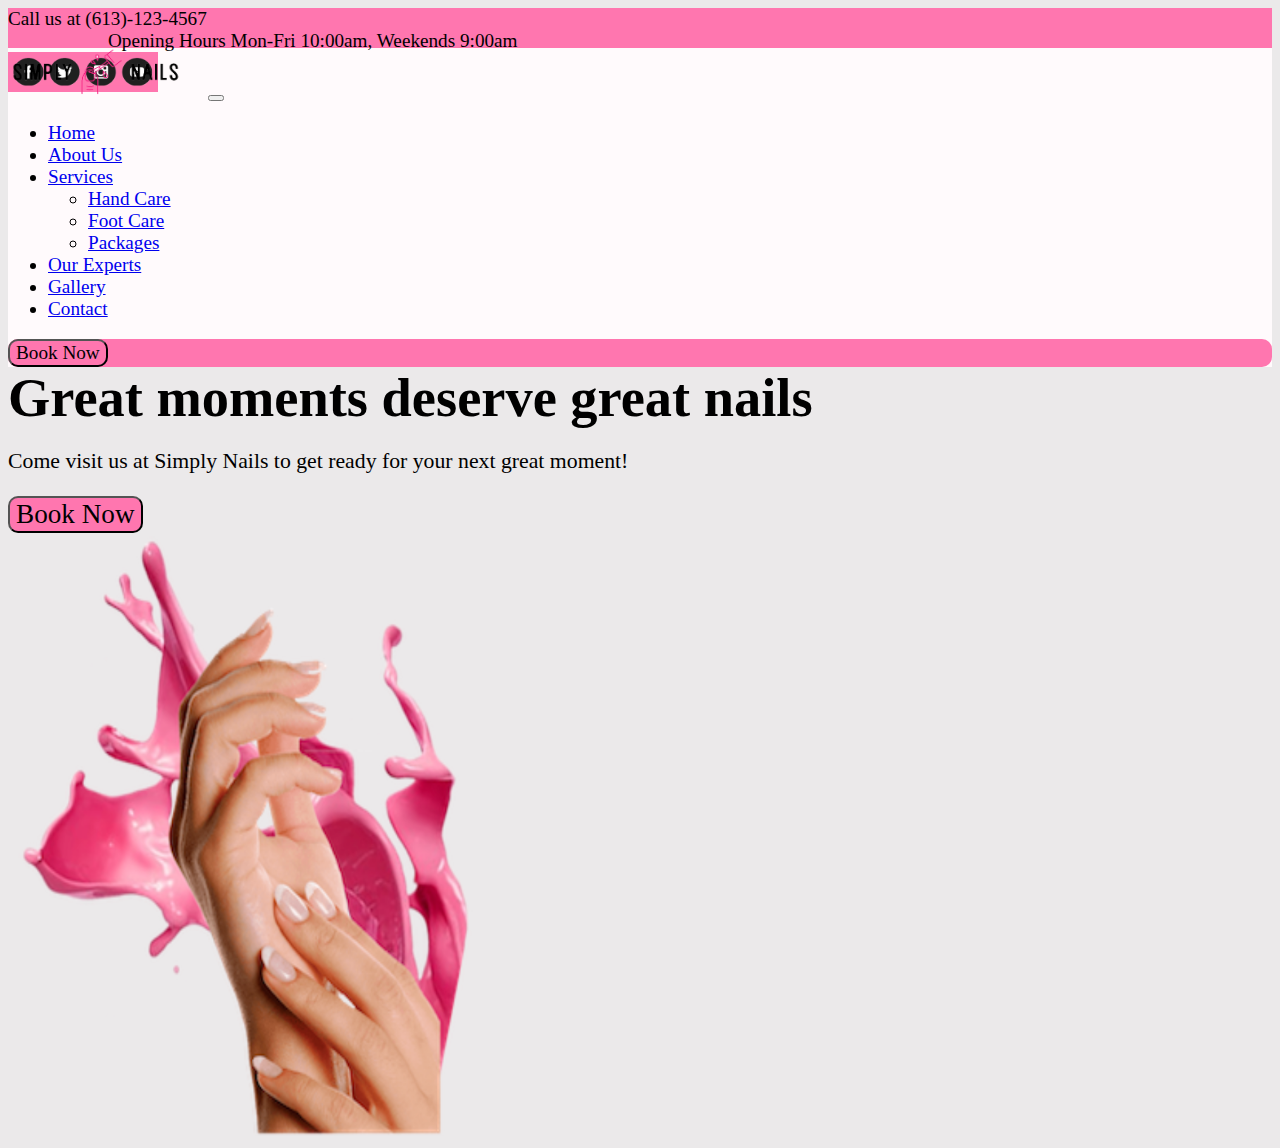
<file: index.html>
<!doctype html>
<html lang="en">

    <head>
        <meta charset="utf-8">
        <meta name="viewport" content="width=device-width, initial-scale=1">
        <title>Simply Nails</title>
        
        <!--Link to bootstrap css stylesheet-->
        <link href="https://cdn.jsdelivr.net/npm/bootstrap@5.3.0/dist/css/bootstrap.min.css" rel="stylesheet" integrity="sha384-9ndCyUaIbzAi2FUVXJi0CjmCapSmO7SnpJef0486qhLnuZ2cdeRhO02iuK6FUUVM" crossorigin="anonymous">
        
        <!--Link to my external css stylesheet below-->
        <link rel="stylesheet" href="css/mainstyles.css">
    </head>


    <body>
        <!--HEADER-->
        <div class="container-fluid text-center" id="header">
          <div class="row align-items-start">
            <div class="col align-self-center text-start" id="phone">
              Call us at (613)-123-4567
            </div>
            <div class="col-md-auto align-self-center" id="headerhours">
               Opening Hours Mon-Fri 10:00am, Weekends 9:00am
            </div>
            <div class="col align-self-right text-end" id="socials">
              <img src="images/social-bar-edit.png" class="rounded" id="socialimg" alt="Simply Nails social bar">
           </div>
          </div>
        </div>

        <!--NAVBAR-->
        <nav class="navbar navbar-expand-md" id="navbarhome">
          <div class="container-fluid" id="navigation">
            <img src="images/logo-edit.png" class="rounded" id="logoimg" alt="Simply Nails logo">
            <button class="navbar-toggler" type="button" data-bs-toggle="collapse" data-bs-target="#navbarNavDropdown" aria-controls="navbarNavDropdown" aria-expanded="false" aria-label="Toggle navigation">
              <span class="navbar-toggler-icon"></span>
            </button>
            <div class="collapse navbar-collapse" id="navbarNavDropdown">
              <ul class="navbar-nav w-100 nav-underline">
                <li class="nav-item">
                  <a class="nav-link active" aria-current="page" href="index.html">Home</a>
                </li>
                <li class="nav-item">
                  <a class="nav-link" href="aboutus.html">About Us</a>
                </li>
                <li class="nav-item dropdown mr-auto">
                  <a class="nav-link dropdown-toggle" href="#" role="button" data-bs-toggle="dropdown" aria-expanded="false">
                    Services
                  </a>
                  <ul class="dropdown-menu">
                    <li><a class="dropdown-item" href="handcare.html">Hand Care</a></li>
                    <li><a class="dropdown-item" href="footcare.html">Foot Care</a></li>
                    <li><a class="dropdown-item" href="packages.html">Packages</a></li>
                  </ul>
                </li>
                <li class="nav-item">
                  <a class="nav-link" href="experts.html">Our Experts</a>
                </li>
                <li class="nav-item">
                  <a class="nav-link" href="gallery.html">Gallery</a>
                </li>
                <li class="nav-item">
                  <a class="nav-link" href="contact.html">Contact</a>
                </li>
              </ul>
            </div>
            <div class="text-right" id="navbookbtn">
              <button type="button" class="btn" id="navbookbtn" onclick = "bookNow();">Book Now</button>
            </div>
          </div>
        </nav>

        <!--Main elements of homepage-->
        <div class="container text-right" id="homepage">
          <div class="row align-items-start">
            <div class="col align-self-center" id="slogan">
              Great moments deserve great nails
              <div class="underslogan">
                Come visit us at Simply Nails to get ready for your next great moment!
              </div>
              <div>
                <button type="button" class="btn" id="homepgbook" onclick="bookNow()">Book Now</button>
              </div>
            </div>
            <div class="col align-self-center">
              <img src="images/homepage-hands-bkg.png" class="rounded float-end" id="homeimg" alt="Nail tech and client">
            </div>
          </div>
        </div>

        
        <!--Link to bootstrap jss (stays at bottom of body)-->
        <script src="https://cdn.jsdelivr.net/npm/bootstrap@5.3.0/dist/js/bootstrap.bundle.min.js" integrity="sha384-geWF76RCwLtnZ8qwWowPQNguL3RmwHVBC9FhGdlKrxdiJJigb/j/68SIy3Te4Bkz" crossorigin="anonymous"></script>
        
        <!--Link to my javascript file-->
        <script src="script.js"></script>
      </body>

</html>
</file>
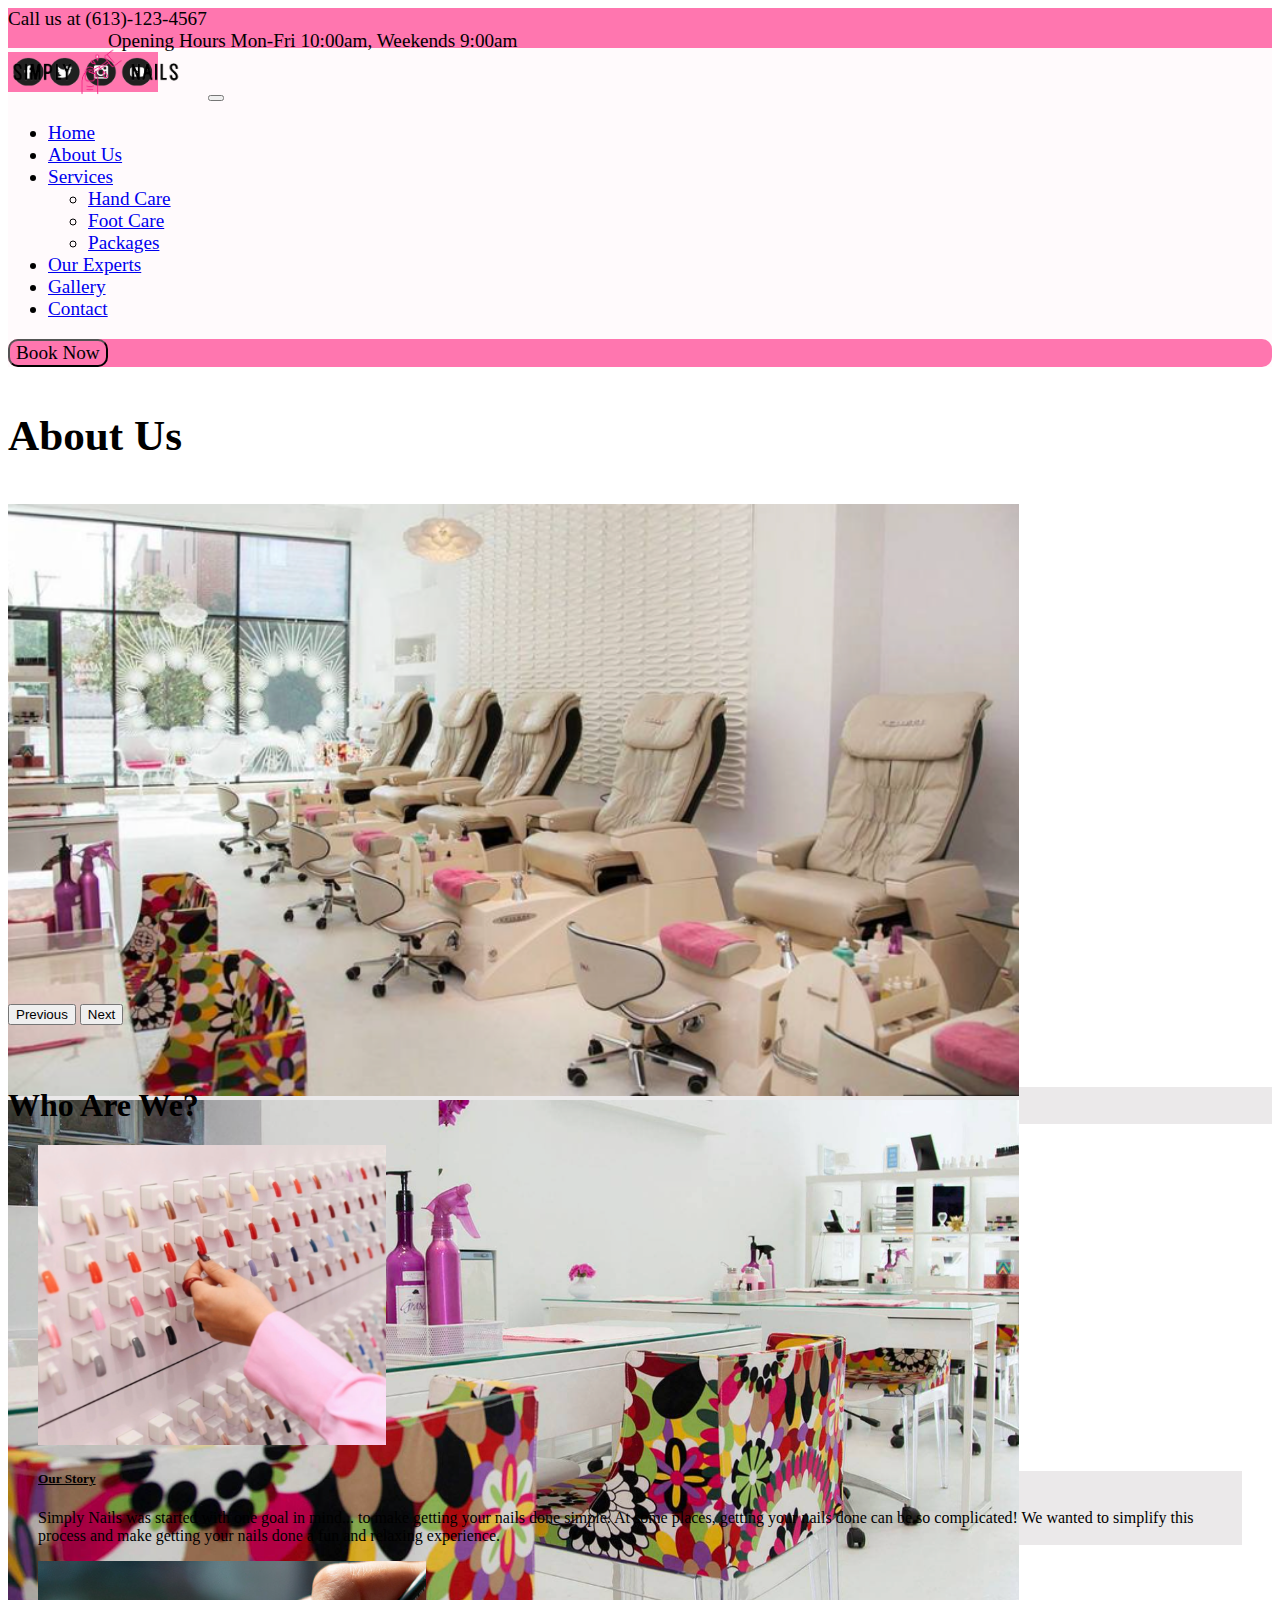
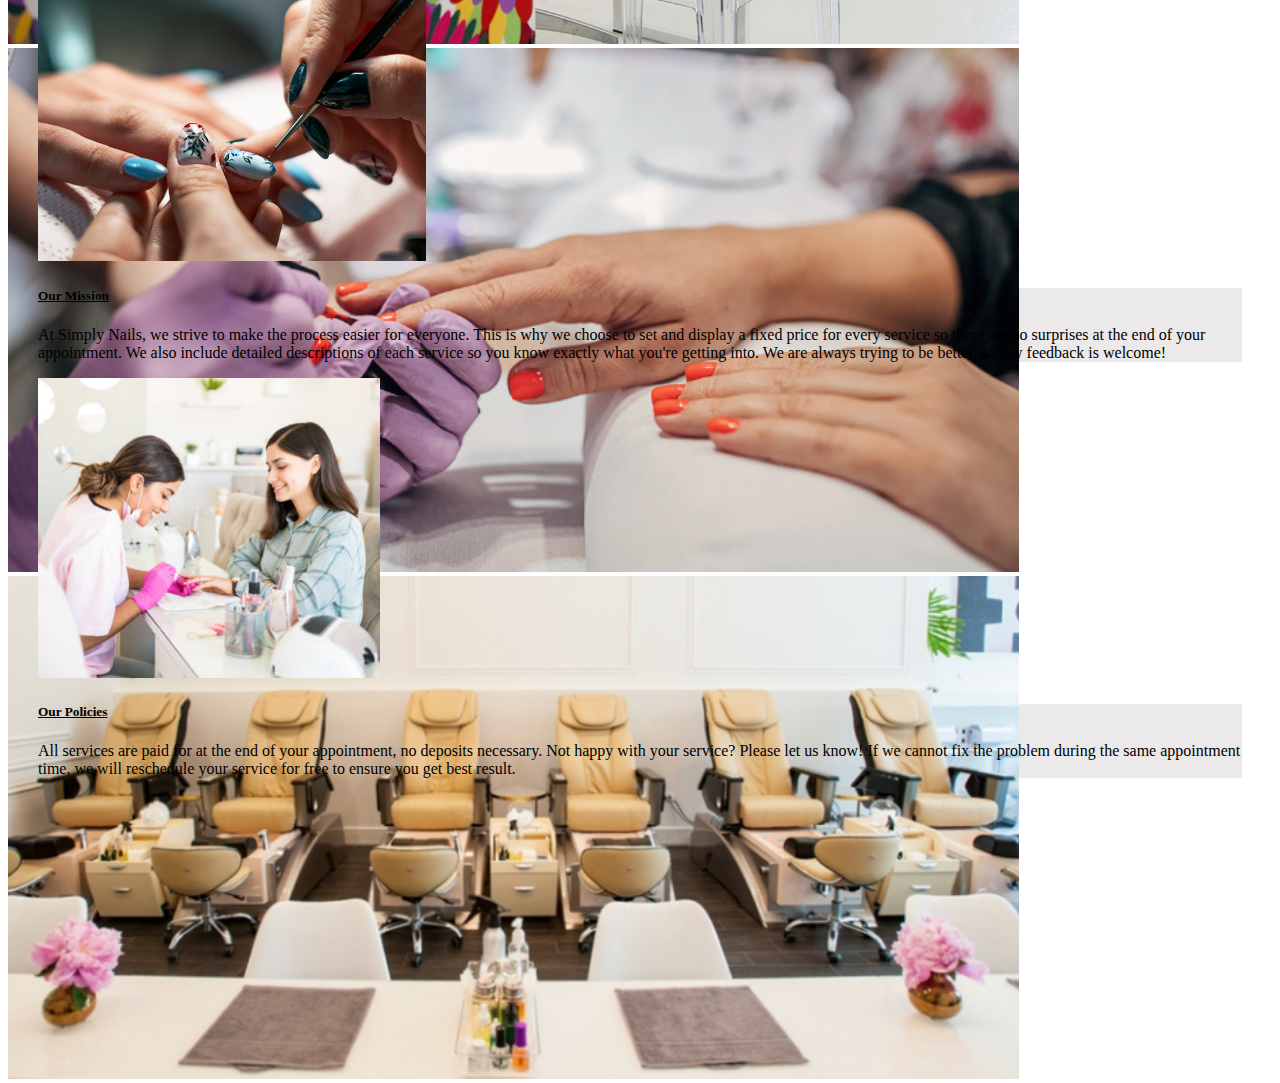
<file: aboutus.html>
<!doctype html>
<html lang="en">

    <head>
        <meta charset="utf-8">
        <meta name="viewport" content="width=device-width, initial-scale=1">
        <title>Simply Nails</title>
        
        <!--Link to bootstrap css stylesheet-->
        <link href="https://cdn.jsdelivr.net/npm/bootstrap@5.3.0/dist/css/bootstrap.min.css" rel="stylesheet" integrity="sha384-9ndCyUaIbzAi2FUVXJi0CjmCapSmO7SnpJef0486qhLnuZ2cdeRhO02iuK6FUUVM" crossorigin="anonymous">
        
        <!--Link to my external css stylesheet below-->
        <link rel="stylesheet" href="css/mainstyles.css">
    </head>


    <body id="aboutusbody">
        <!--HEADER-->
        <div class="container-fluid text-center" id="header">
          <div class="row align-items-start">
            <div class="col align-self-center text-start" id="phone">
              Call us at (613)-123-4567
            </div>
            <div class="col-md-auto align-self-center" id="headerhours">
               Opening Hours Mon-Fri 10:00am, Weekends 9:00am
            </div>
            <div class="col align-self-right text-end" id="socials">
              <img src="images/social-bar-edit.png" class="rounded" id="socialimg" alt="Simply Nails social bar">
           </div>
          </div>
        </div>

        <!--NAVBAR-->
        <nav class="navbar navbar-expand-md" id="navbarhome">
          <div class="container-fluid" id="navigation">
            <img src="images/logo-edit.png" class="rounded" id="logoimg" alt="Simply Nails logo">
            <button class="navbar-toggler" type="button" data-bs-toggle="collapse" data-bs-target="#navbarNavDropdown" aria-controls="navbarNavDropdown" aria-expanded="false" aria-label="Toggle navigation">
              <span class="navbar-toggler-icon"></span>
            </button>
            <div class="collapse navbar-collapse" id="navbarNavDropdown">
              <ul class="navbar-nav w-100 nav-underline">
                <li class="nav-item">
                  <a class="nav-link" aria-current="page" href="index.html">Home</a>
                </li>
                <li class="nav-item">
                  <a class="nav-link active" href="aboutus.html">About Us</a>
                </li>
                <li class="nav-item dropdown mr-auto">
                  <a class="nav-link dropdown-toggle" href="#" role="button" data-bs-toggle="dropdown" aria-expanded="false">
                    Services
                  </a>
                  <ul class="dropdown-menu">
                    <li><a class="dropdown-item" href="handcare.html">Hand Care</a></li>
                    <li><a class="dropdown-item" href="footcare.html">Foot Care</a></li>
                    <li><a class="dropdown-item" href="packages.html">Packages</a></li>
                  </ul>
                </li>
                <li class="nav-item">
                  <a class="nav-link" href="experts.html">Our Experts</a>
                </li>
                <li class="nav-item">
                  <a class="nav-link" href="gallery.html">Gallery</a>
                </li>
                <li class="nav-item">
                  <a class="nav-link" href="contact.html">Contact</a>
                </li>
              </ul>
            </div>
            <div class="text-right" id="navbookbtn">
              <button type="button" class="btn" id="navbookbtn" onclick = "bookNow();">Book Now</button>
            </div>
          </div>
        </nav>

        <!--TITLE-->
        <h1 class="text-center" id="aboutustitle">About Us</h1>

        <!--CAROUSEL-->
        <div class="container" id="carouselcontainer">
          <div id="carouselExampleAutoplaying" class="carousel slide" data-bs-ride="carousel">
            <div class="carousel-inner">
              <div class="carousel-item active">
                <img src="images/salon1.png" class="d-block w-100" id="carouselimg" alt="...">
              </div>
              <div class="carousel-item">
                <img src="images/salon2.png" class="d-block w-100" id="carouselimg" alt="...">
              </div>
              <div class="carousel-item">
                <img src="images/salon3.png" class="d-block w-100" id="carouselimg" alt="...">
              </div>
              <div class="carousel-item">
                <img src="images/salon4.png" class="d-block w-100" id="carouselimg" alt="...">
              </div>
            </div>
            <button class="carousel-control-prev" type="button" data-bs-target="#carouselExampleAutoplaying" data-bs-slide="prev">
              <span class="carousel-control-prev-icon" aria-hidden="true"></span>
              <span class="visually-hidden">Previous</span>
            </button>
            <button class="carousel-control-next" type="button" data-bs-target="#carouselExampleAutoplaying" data-bs-slide="next">
              <span class="carousel-control-next-icon" aria-hidden="true"></span>
              <span class="visually-hidden">Next</span>
            </button>
          </div>
        </div>

        <!--SUB-TITLE-->
        <h1 class="text-center" id="whoarewetitle">Who Are We?</h1>

        <!--CARDS-->
        <div class="row row-cols-1 row-cols-md-3 g-4" id="aboutuscard">
          <div class="col">
            <div class="card h-100">
              <img src="images/ourstory.png" class="card-img-top" id="packagecardimage" alt="Manicure service">
              <div class="card-body">
                <h5 class="card-title">Our Story</h5>
                <p class="card-text">Simply Nails was started with one goal in mind... to make getting your nails done simple. At some places, getting your nails done can be so complicated! We wanted to simplify this process and make getting your nails done a fun and relaxing experience. </p>
              </div>
            </div>
          </div>
          <div class="col">
            <div class="card h-100">
              <img src="images/ourmission.png" class="card-img-top" id="packagecardimage" alt="Shellac manicure service">
              <div class="card-body">
                <h5 class="card-title">Our Mission</h5>
                <p class="card-text">At Simply Nails, we strive to make the process easier for everyone. This is why we choose to set and display a fixed price for every service so there are no surprises at the end of your appointment. We also include detailed descriptions of each service so you know exactly what you're getting into. We are always trying to be better, so any feedback is welcome!</p>
              </div>
            </div>
          </div>
          <div class="col">
            <div class="card h-100">
              <img src="images/ourpolicies.png" class="card-img-top" id="packagecardimage" alt="Acrylic service">
              <div class="card-body">
                <h5 class="card-title">Our Policies</h5>
                <p class="card-text">All services are paid for at the end of your appointment, no deposits necessary. Not happy with your service? Please let us know! If we cannot fix the problem during the same appointment time, we will reschedule your service for free to ensure you get best result. </p>
              </div>
            </div>
          </div>
        </div>
        
        
        <!--Link to bootstrap jss (stays at bottom of body)-->
        <script src="https://cdn.jsdelivr.net/npm/bootstrap@5.3.0/dist/js/bootstrap.bundle.min.js" integrity="sha384-geWF76RCwLtnZ8qwWowPQNguL3RmwHVBC9FhGdlKrxdiJJigb/j/68SIy3Te4Bkz" crossorigin="anonymous"></script>
        
        <!--Link to my javascript file-->
        <script src="script.js"></script>
      </body>

</html>
</file>
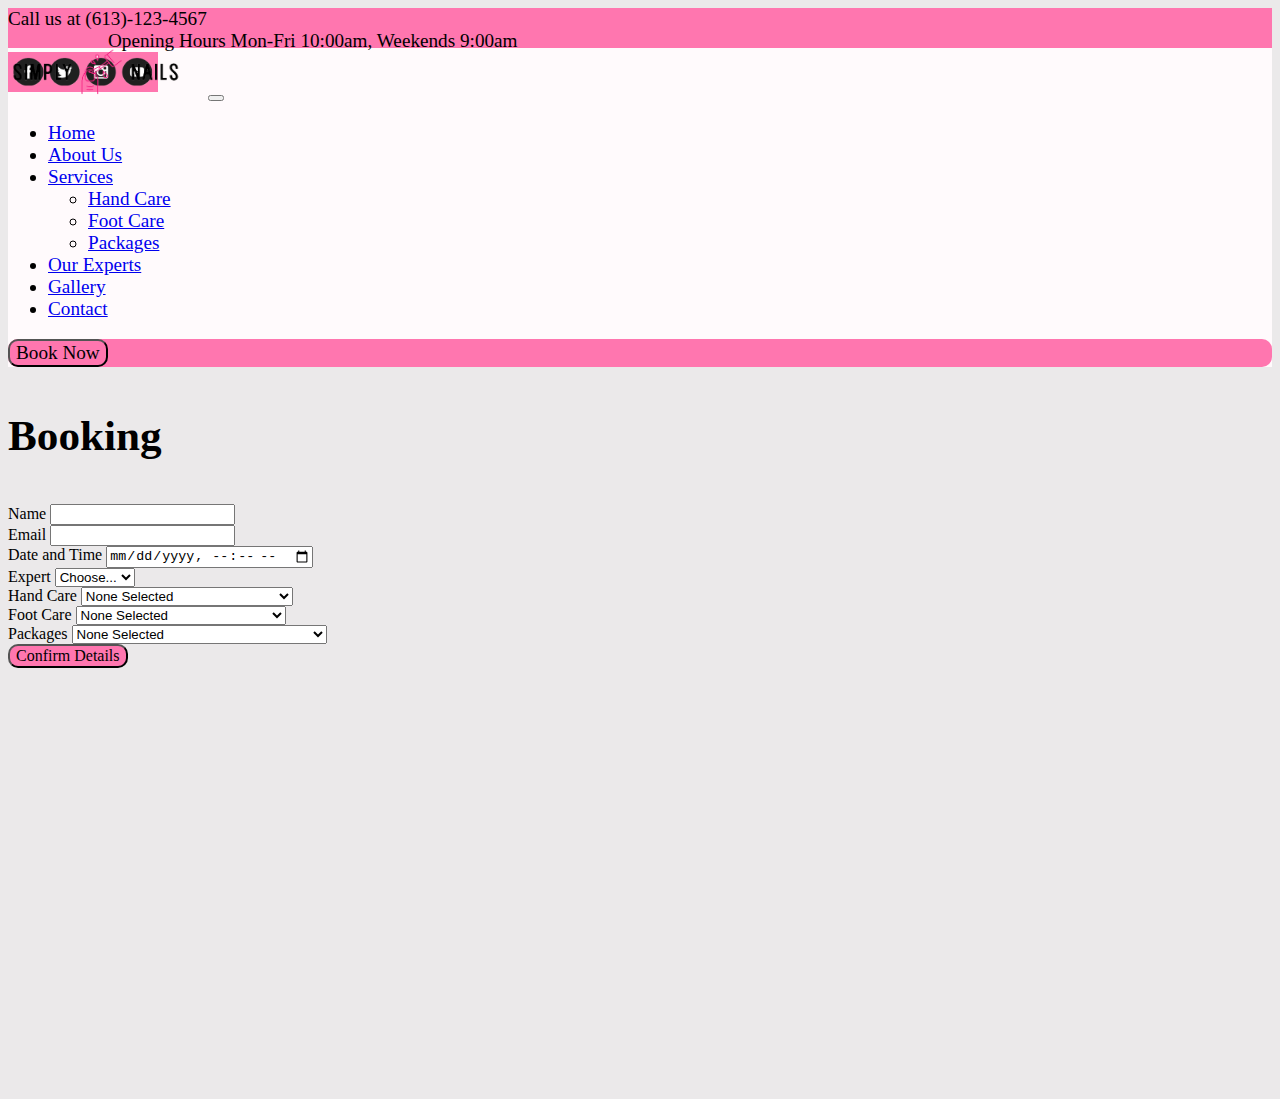
<file: book.html>
<!doctype html>
<html lang="en">
  <head>
    <meta charset="utf-8">
    <meta name="viewport" content="width=device-width, initial-scale=1">
    <title>Simply Nails</title>
    
    <!--Link to bootstrap css stylesheet-->
    <link href="https://cdn.jsdelivr.net/npm/bootstrap@5.3.0/dist/css/bootstrap.min.css" rel="stylesheet" integrity="sha384-9ndCyUaIbzAi2FUVXJi0CjmCapSmO7SnpJef0486qhLnuZ2cdeRhO02iuK6FUUVM" crossorigin="anonymous">
    
    <!--Link to my external css stylesheet below-->
    <link rel="stylesheet" href="css/mainstyles.css">
</head>

<body>
    <!--HEADER-->
    <div class="container-fluid text-center" id="header">
      <div class="row align-items-start">
        <div class="col align-self-center text-start" id="phone">
          Call us at (613)-123-4567
        </div>
        <div class="col-md-auto align-self-center" id="headerhours">
           Opening Hours Mon-Fri 10:00am, Weekends 9:00am
        </div>
        <div class="col align-self-right text-end" id="socials">
          <img src="images/social-bar-edit.png" class="rounded" id="socialimg" alt="Simply Nails social bar">
       </div>
      </div>
    </div>

    <!--NAVBAR-->
    <nav class="navbar navbar-expand-md" id="navbarhome">
      <div class="container-fluid" id="navigation">
        <img src="images/logo-edit.png" class="rounded" id="logoimg" alt="Simply Nails logo">
        <button class="navbar-toggler" type="button" data-bs-toggle="collapse" data-bs-target="#navbarNavDropdown" aria-controls="navbarNavDropdown" aria-expanded="false" aria-label="Toggle navigation">
          <span class="navbar-toggler-icon"></span>
        </button>
        <div class="collapse navbar-collapse" id="navbarNavDropdown">
          <ul class="navbar-nav w-100 nav-underline">
            <li class="nav-item">
              <a class="nav-link" aria-current="page" href="index.html">Home</a>
            </li>
            <li class="nav-item">
              <a class="nav-link" href="aboutus.html">About Us</a>
            </li>
            <li class="nav-item dropdown mr-auto">
              <a class="nav-link dropdown-toggle" href="#" role="button" data-bs-toggle="dropdown" aria-expanded="false">
                Services
              </a>
              <ul class="dropdown-menu">
                <li><a class="dropdown-item" href="handcare.html">Hand Care</a></li>
                <li><a class="dropdown-item" href="footcare.html">Foot Care</a></li>
                <li><a class="dropdown-item" href="packages.html">Packages</a></li>
              </ul>
            </li>
            <li class="nav-item">
              <a class="nav-link" href="experts.html">Our Experts</a>
            </li>
            <li class="nav-item">
              <a class="nav-link" href="gallery.html">Gallery</a>
            </li>
            <li class="nav-item">
              <a class="nav-link" href="contact.html">Contact</a>
            </li>
          </ul>
        </div>
        <div class="text-right" id="navbookbtn">
          <button type="button" class="btn" id="navbookbtn" onclick = "bookNow();">Book Now</button>
        </div>
      </div>
    </nav>

    <!--TITLE-->
    <h1 class="text-center" id="bookingtitle">Booking</h1>

    <!--FORM-->
    <div class="container text-right">
      <div class="row align-items-start">
        <div class="col align-self-center">
          <form class="row g-3">
            <div class="col-md-6">
              <label for="inputEmail4" class="form-label">Name</label>
              <input type="text" class="form-control" id="inputName">
            </div>
            <div class="col-md-6">
              <label for="inputPassword4" class="form-label">Email</label>
              <input type="email" class="form-control" id="inputEmail">
            </div>
            <div class="col-12">
              <label for="inputEmail4" class="form-label">Date and Time</label>
              <input type="datetime-local" class="form-control" id="inputDateTime">
            </div>
            <div class="col-12">
              <label for="expert" class="form-label">Expert</label>
              <select id="expert" class="form-select">
                <option selected>Choose...</option>
                <option>Alice</option>
                <option>Janine</option>
                <option>Megan</option>
                <option>Wendy</option>
              </select>
            </div>
            <div class="col-md-6">
              <label for="handCare" class="form-label">Hand Care</label>
              <select id="handCare" class="form-select">
                <option selected>None Selected</option>
                <optgroup label="Manicure Services">
                  <option> Classic Manicure $25</option>
                  <option>French Manicure $30</option>
                  <option>Spa Manicure $35</option>
                </optgroup>
                <optgroup label="Shellac Services">
                  <option>Classic Shellac Manicure $30</option>
                  <option>French Shellac Manicure $35</option>
                  <option>Shellac Removal $10</option>
                </optgroup>
                <optgroup label="Acrylic Services">
                  <option>Acrylic Full Set $50</option>
                  <option>Acrylic Refill $35</option>
                  <option>Acrylic Removal $10</option>
                </optgroup>
                <optgroup label="Dip Powder Services">
                  <option>Dip Powder Full Set $60</option>
                  <option>Dip Powder Refill $50</option>
                  <option>Dip Powder Removal $10</option>
                </optgroup>
              </select>
            </div>
            <div class="col-md-6">
              <label for="footCare" class="form-label">Foot Care</label>
              <select id="footCare" class="form-select">
                <option selected>None Selected</option>
                <optgroup label="Classic Pedicure Services">
                  <option> Classic Pedicure $30</option>
                  <option>French Pedicure $35</option>
                  <option>Spa Pedicure $40</option>
                </optgroup>
                <optgroup label="Shellac Pedicure Services">
                  <option>Classic Shellac Pedicure $35</option>
                  <option>French Shellac Pedicure $40</option>
                  <option>Shellac Removal $10</option>
                </optgroup>
              </select>
            </div>
            <div class="col-12">
              <label for="packages" class="form-label">Packages</label>
              <select id="packages" class="form-select">
                <option selected>None Selected</option>
                <optgroup label="Classic Service Packages">
                  <option> Classic Mani-Pedi $50</option>
                  <option>Classic French Mani-Pedi $60</option>
                  <option>Classic Mani-Pedi for 2 $80</option>
                </optgroup>
                <optgroup label="Shellac Service Packages">
                  <option> Classic Shellac Mani-Pedi $60</option>
                  <option>French Shellac Mani-Pedi $70</option>
                  <option>Classic Shellac Mani-Pedi for 2 $100</option>
                </optgroup>
                <optgroup label="Spa Service Packages">
                  <option>Spa Mani-Pedi $80</option>
                  <option>Spa Mani-Pedi for 2 $120</option>
                </optgroup>
              </select>
            </div>
            <div class="col-md-6">
              <button type="button" class="btn" id="confirmbtn" onclick="display();">Confirm Details</button>
            </div>
          </form>
        </div>
        <div class="col align-self-center" id="aboutusdetails2">
          <div class="contacttitle">
            Personal Information
          </div>
          <div class="contactdetails">
            <ul class="list-unstyled" id="nameAndEmail">
              <li id="nameOut">[Name for Appointment]</li>
              <li id="emailOut">[Email Address]</li>
            </ul>
          </div>
          <div class="locationtitle">
            Date & Time
          </div>
          <div class="locationdetails" id="dateTimeOut">
            [Date and Time Chosen]
          </div>
          <div class="locationtitle">
            Expert
          </div>
          <div class="locationdetails" id="expertOut">
            [Chosen Expert]
          </div>
          <div class="hourstitle">
            Service/s
          </div>
          <div class="contactdetails">
            <ul class="list-unstyled" id="nameAndEmail">
              <li id="handOut">Hand Care: </li>
              <li id="footOut">Foot Care: </li>
              <li id="packagesOut">Packages: </li>
            </ul>
          </div>
          <div class="container text-right">
            <div class="row align-items-start">
              <div class="col align-self-center">
                <div class="col" id="bookingbtnplace">
                  <button type="button" class="btn disabled" id="bookingbtn" onclick="confirmation()">Book Appointment</button>
                </div>
              </div>
              <div class="col align-self-center">
                <div class="col" id="cancelbtnplace">
                  <button type="button" class="btn disabled" id="cancelbtn" onclick = "cancel()">Cancel</button>
                </div>
              </div>
            </div>
          </div>
        </div>
      </div>
    </div>

    
    <!--Link to bootstrap jss (stays at bottom of body)-->
    <script src="https://cdn.jsdelivr.net/npm/bootstrap@5.3.0/dist/js/bootstrap.bundle.min.js" integrity="sha384-geWF76RCwLtnZ8qwWowPQNguL3RmwHVBC9FhGdlKrxdiJJigb/j/68SIy3Te4Bkz" crossorigin="anonymous"></script>
        
    <!--Link to my javascript file-->
    <script src="script.js"></script>

    

  </body>
</html>
</file>
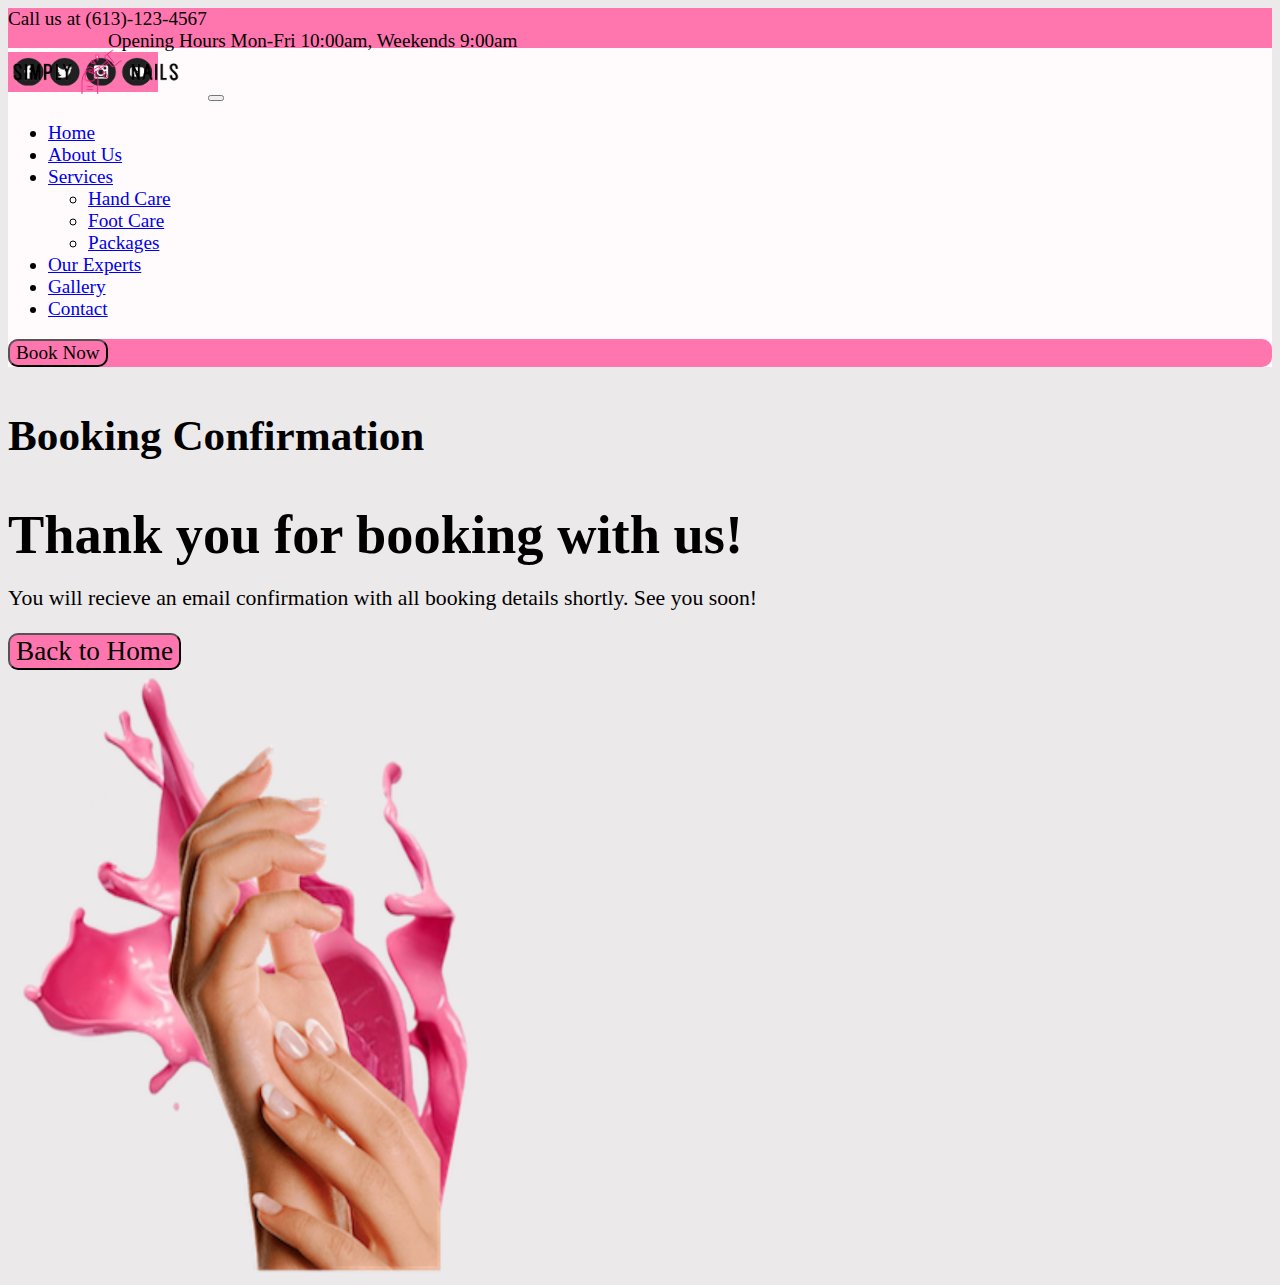
<file: bookconfirmation.html>
<!doctype html>
<html lang="en">
  <head>
    <meta charset="utf-8">
    <meta name="viewport" content="width=device-width, initial-scale=1">
    <title>Confirmation</title>
    
    <!--Link to bootstrap css stylesheet-->
    <link href="https://cdn.jsdelivr.net/npm/bootstrap@5.3.0/dist/css/bootstrap.min.css" rel="stylesheet" integrity="sha384-9ndCyUaIbzAi2FUVXJi0CjmCapSmO7SnpJef0486qhLnuZ2cdeRhO02iuK6FUUVM" crossorigin="anonymous">
    
    <!--Link to my external css stylesheet below-->
    <link rel="stylesheet" href="css/mainstyles.css">
</head>

<body>
    <!--HEADER-->
    <div class="container-fluid text-center" id="header">
      <div class="row align-items-start">
        <div class="col align-self-center text-start" id="phone">
          Call us at (613)-123-4567
        </div>
        <div class="col-md-auto align-self-center" id="headerhours">
           Opening Hours Mon-Fri 10:00am, Weekends 9:00am
        </div>
        <div class="col align-self-right text-end" id="socials">
          <img src="images/social-bar-edit.png" class="rounded" id="socialimg" alt="Simply Nails social bar">
       </div>
      </div>
    </div>

    <!--NAVBAR-->
    <nav class="navbar navbar-expand-md" id="navbarhome">
      <div class="container-fluid" id="navigation">
        <img src="images/logo-edit.png" class="rounded" id="logoimg" alt="Simply Nails logo">
        <button class="navbar-toggler" type="button" data-bs-toggle="collapse" data-bs-target="#navbarNavDropdown" aria-controls="navbarNavDropdown" aria-expanded="false" aria-label="Toggle navigation">
          <span class="navbar-toggler-icon"></span>
        </button>
        <div class="collapse navbar-collapse" id="navbarNavDropdown">
          <ul class="navbar-nav w-100 nav-underline">
            <li class="nav-item">
              <a class="nav-link" aria-current="page" href="index.html">Home</a>
            </li>
            <li class="nav-item">
              <a class="nav-link" href="aboutus.html">About Us</a>
            </li>
            <li class="nav-item dropdown mr-auto">
              <a class="nav-link dropdown-toggle" href="#" role="button" data-bs-toggle="dropdown" aria-expanded="false">
                Services
              </a>
              <ul class="dropdown-menu">
                <li><a class="dropdown-item" href="handcare.html">Hand Care</a></li>
                <li><a class="dropdown-item" href="footcare.html">Foot Care</a></li>
                <li><a class="dropdown-item" href="packages.html">Packages</a></li>
              </ul>
            </li>
            <li class="nav-item">
              <a class="nav-link" href="experts.html">Our Experts</a>
            </li>
            <li class="nav-item">
              <a class="nav-link" href="gallery.html">Gallery</a>
            </li>
            <li class="nav-item">
              <a class="nav-link" href="contact.html">Contact</a>
            </li>
          </ul>
        </div>
        <div class="text-right" id="navbookbtn">
          <button type="button" class="btn" id="navbookbtn" onclick = "bookNow();">Book Now</button>
        </div>
      </div>
    </nav>

    <!--TITLE-->
    <h1 class="text-center" id="bookingtitle">Booking Confirmation</h1>

    <!--Main elements of confirmation page-->
    <div class="container text-right" id="confirmation">
        <div class="row align-items-start">
          <div class="col align-self-center" id="thankyoumessage">
            Thank you for booking with us!
            <div class="underslogan">
              You will recieve an email confirmation with all booking details shortly. See you soon!
            </div>
            <div>
              <button type="button" class="btn" id="backtohome" onclick="homeNow()">Back to Home</button>
            </div>
          </div>
          <div class="col align-self-center">
            <img src="images/homepage-hands-bkg.png" class="rounded float-end" id="homeimg" alt="Nail tech and client">
          </div>
        </div>
      </div>

    <!--Link to bootstrap jss (stays at bottom of body)-->
    <script src="https://cdn.jsdelivr.net/npm/bootstrap@5.3.0/dist/js/bootstrap.bundle.min.js" integrity="sha384-geWF76RCwLtnZ8qwWowPQNguL3RmwHVBC9FhGdlKrxdiJJigb/j/68SIy3Te4Bkz" crossorigin="anonymous"></script>
        
    <!--Link to my javascript file-->
    <script src="script.js"></script>

  </body>
</html>
</file>
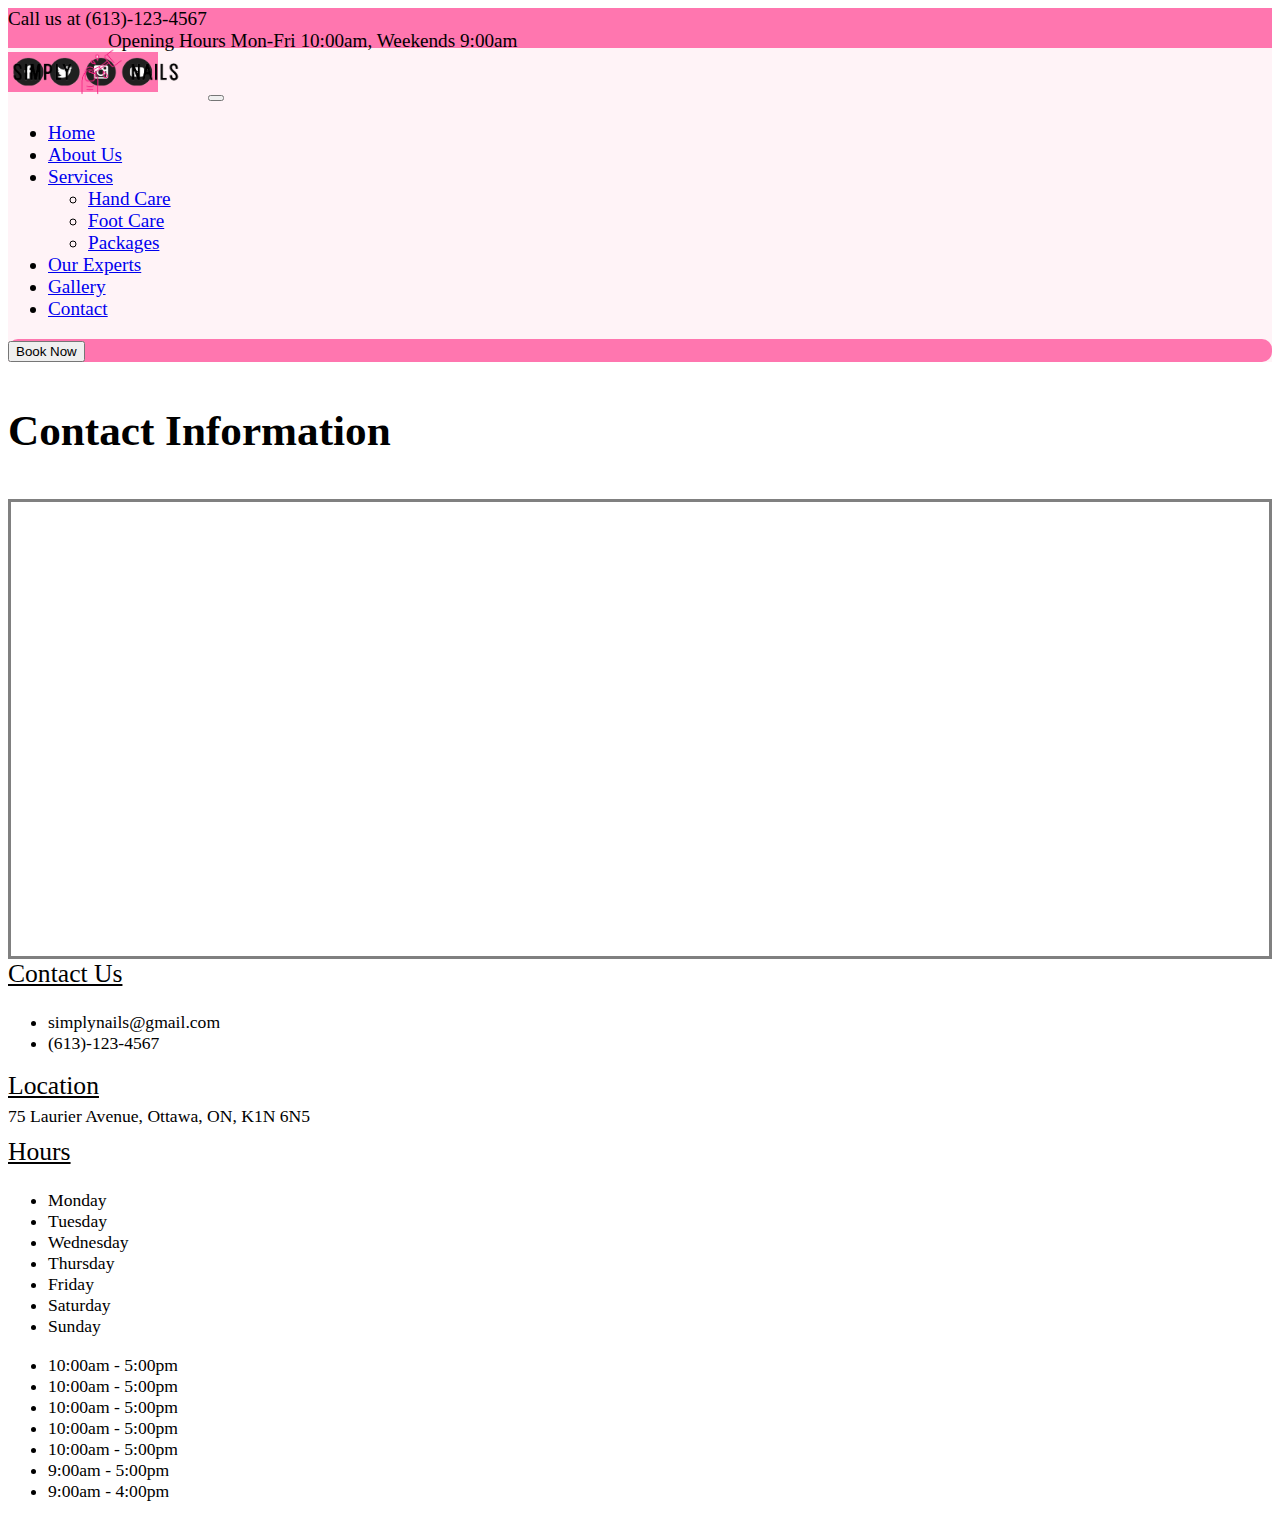
<file: contact.html>
<!doctype html>
<html lang="en">
  <head>
    <meta charset="utf-8">
    <meta name="viewport" content="width=device-width, initial-scale=1">
    <title>Contact</title>
    
    <!--Link to bootstrap css stylesheet-->
    <link href="https://cdn.jsdelivr.net/npm/bootstrap@5.3.0/dist/css/bootstrap.min.css" rel="stylesheet" integrity="sha384-9ndCyUaIbzAi2FUVXJi0CjmCapSmO7SnpJef0486qhLnuZ2cdeRhO02iuK6FUUVM" crossorigin="anonymous">
    
    <!--Link to my external css stylesheet below-->
    <link rel="stylesheet" href="css/mainstyles.css">
</head>


  <body id="contactusbody">
    <!--HEADER-->
    <div class="container-fluid text-center" id="header">
      <div class="row align-items-start">
        <div class="col align-self-center text-start" id="phone">
          Call us at (613)-123-4567
        </div>
        <div class="col-md-auto align-self-center" id="headerhours">
           Opening Hours Mon-Fri 10:00am, Weekends 9:00am
        </div>
        <div class="col align-self-right text-end" id="socials">
          <img src="images/social-bar-edit.png" class="rounded" id="socialimg" alt="Simply Nails social bar">
       </div>
      </div>
    </div>

    <!--NAVBAR-->
    <nav class="navbar navbar-expand-md" id="navbarother">
      <div class="container-fluid" id="navigation">
        <img src="images/logo-edit.png" class="rounded" id="logoimg" alt="Simply Nails logo">
        <button class="navbar-toggler" type="button" data-bs-toggle="collapse" data-bs-target="#navbarNavDropdown" aria-controls="navbarNavDropdown" aria-expanded="false" aria-label="Toggle navigation">
          <span class="navbar-toggler-icon"></span>
        </button>
        <div class="collapse navbar-collapse" id="navbarNavDropdown">
          <ul class="navbar-nav w-100 nav-underline">
            <li class="nav-item">
              <a class="nav-link" aria-current="page" href="index.html">Home</a>
            </li>
            <li class="nav-item">
              <a class="nav-link" href="aboutus.html">About Us</a>
            </li>
            <li class="nav-item dropdown mr-auto">
              <a class="nav-link dropdown-toggle" href="#" role="button" data-bs-toggle="dropdown" aria-expanded="false">
                Services
              </a>
              <ul class="dropdown-menu">
                <li><a class="dropdown-item" href="handcare.html">Hand Care</a></li>
                <li><a class="dropdown-item" href="footcare.html">Foot Care</a></li>
                <li><a class="dropdown-item" href="packages.html">Packages</a></li>
              </ul>
            </li>
            <li class="nav-item">
              <a class="nav-link" href="experts.html">Our Experts</a>
            </li>
            <li class="nav-item">
              <a class="nav-link" href="gallery.html">Gallery</a>
            </li>
            <li class="nav-item">
                <a class="nav-link active" href="contact.html">Contact</a>
            </li>
          </ul>
        </div>
        <div class="text-right" id="navbookbtn">
          <button type="button" class="btn" onclick = "bookNow();">Book Now</button>
        </div>
      </div>
    </nav>

    <!--TITLE-->
    <h1 class="text-center" id="contactustitle">Contact Information</h1>

    <!--MAIN ELEMENTS-->
    <div class="container" id="contactuscolumn">
      <div class="row align-items-start">
        <div class="col align-self-start">
          <div class="map-container">
            <iframe 
              src="https://www.google.com/maps/embed?pb=!1m18!1m12!1m3!1d2800.3172205220935!2d-75.68571318843331!3d45.423106370952645!2m3!1f0!2f0!3f0!3m2!1i1024!2i768!4f13.1!3m3!1m2!1s0x4cce050a6db98d73%3A0x188a59c3622fdbae!2sUniversity%20of%20Ottawa!5e0!3m2!1sen!2sca!4v1686424841142!5m2!1sen!2sca" 
              width="500" 
              height="450" 
              style="border:0;" 
              allowfullscreen="" loading="lazy" 
              referrerpolicy="no-referrer-when-downgrade">
            </iframe>
         </div>
        </div>
        <div class="col align-self-center" id="contactusdetails">
          <div class="contacttitle">
            Contact Us
          </div>
          <div class="contactdetails">
            <ul class="list-unstyled" id="emailandphone">
              <li>simplynails@gmail.com</li>
              <li>(613)-123-4567</li>
            </ul>
          </div>
          <div class="locationtitle">
            Location
          </div>
          <div class="locationdetails">
            75 Laurier Avenue, Ottawa, ON, K1N 6N5
          </div>
          <div class="hourstitle">
            Hours
          </div>
          <div class="hoursdetails">
            <div class="container text-right" id="hoursdetails">
              <div class="row align-items-start">
                <div class="col align-self-center" id="weekdaycolumn">
                  <ul class="list-unstyled" id="weekdays">
                    <li>Monday</li>
                    <li>Tuesday</li>
                    <li>Wednesday</li>
                    <li>Thursday</li>
                    <li>Friday</li>
                    <li>Saturday</li>
                    <li>Sunday</li>
                  </ul>
                </div>
                <div class="col align-self-center" id="dayandhourcolumn">
                  <ul class="list-unstyled" id="dayandhour">
                    <li>10:00am - 5:00pm</li>
                    <li>10:00am - 5:00pm</li>
                    <li>10:00am - 5:00pm</li>
                    <li>10:00am - 5:00pm</li>
                    <li>10:00am - 5:00pm</li>
                    <li>9:00am - 5:00pm</li>
                    <li>9:00am - 4:00pm</li>
                  </ul>
                </div>
              </div>
            </div>
          </div>
        </div>
      </div>
    </div>

    <!--Link to bootstrap jss (stays at bottom of body)-->
    <script src="https://cdn.jsdelivr.net/npm/bootstrap@5.3.0/dist/js/bootstrap.bundle.min.js" integrity="sha384-geWF76RCwLtnZ8qwWowPQNguL3RmwHVBC9FhGdlKrxdiJJigb/j/68SIy3Te4Bkz" crossorigin="anonymous"></script>
  
    <!--Link to my javascript file-->
    <script src="script.js"></script>
  </body>
</html>
</file>
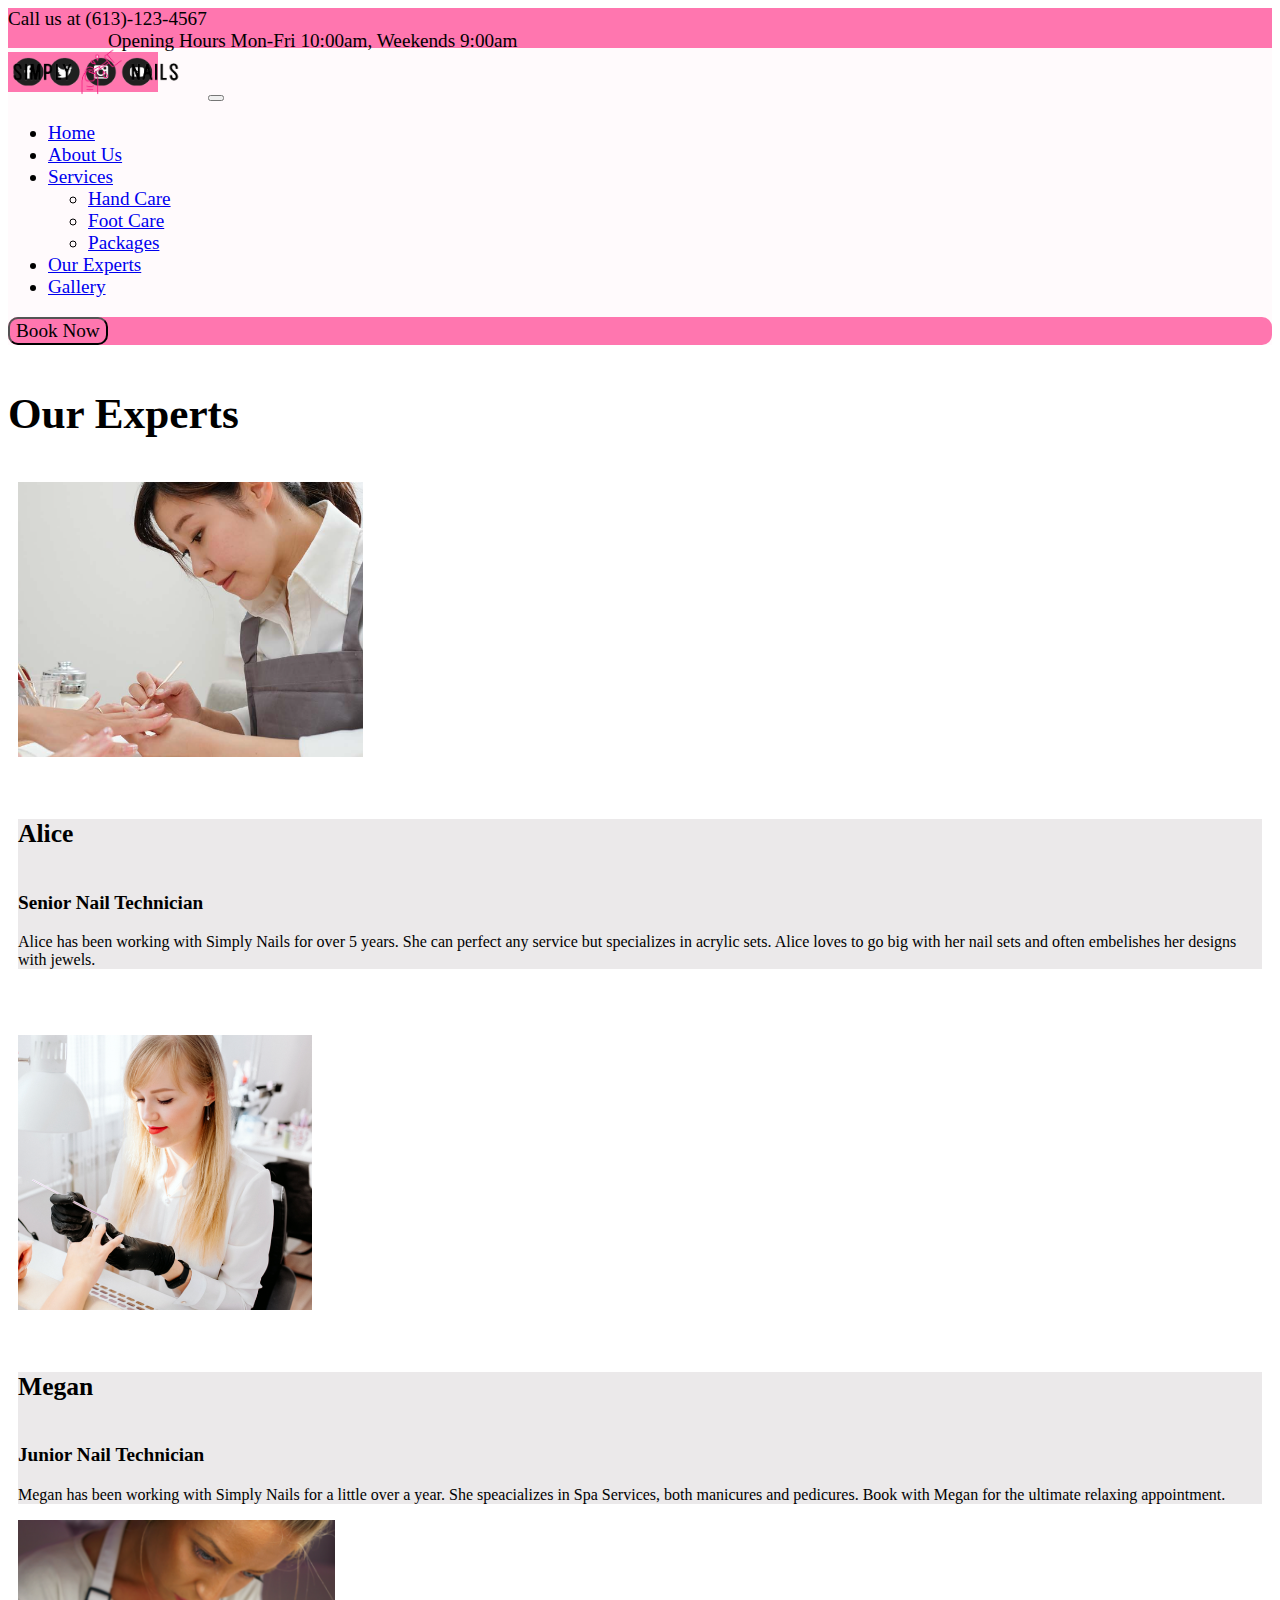
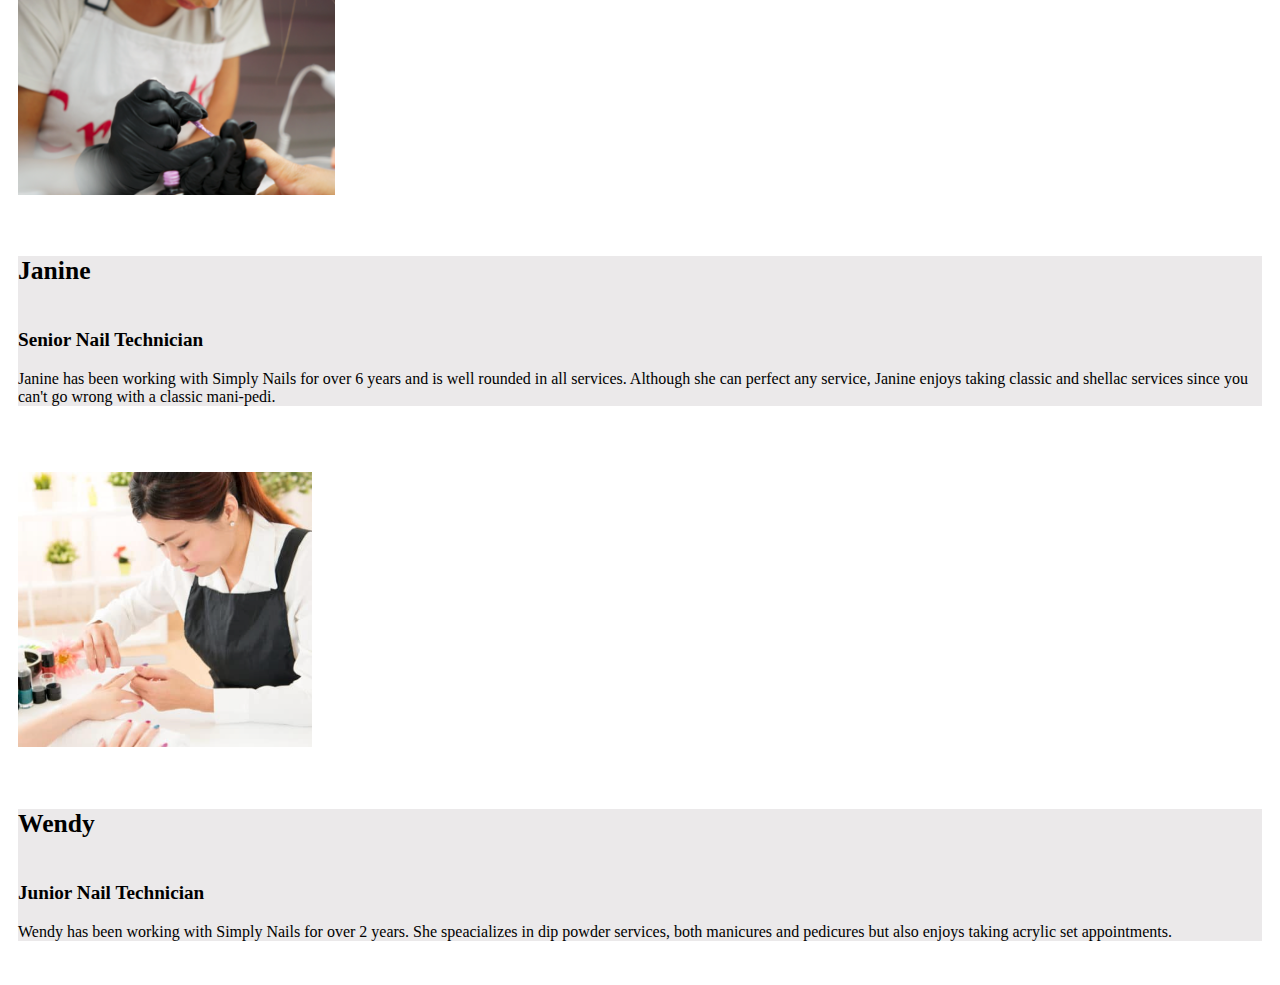
<file: experts.html>
<!doctype html>
<html lang="en">
  <head>
    <meta charset="utf-8">
    <meta name="viewport" content="width=device-width, initial-scale=1">
    <title>Simply Nails</title>
    
    <!--Link to bootstrap css stylesheet-->
    <link href="https://cdn.jsdelivr.net/npm/bootstrap@5.3.0/dist/css/bootstrap.min.css" rel="stylesheet" integrity="sha384-9ndCyUaIbzAi2FUVXJi0CjmCapSmO7SnpJef0486qhLnuZ2cdeRhO02iuK6FUUVM" crossorigin="anonymous">
    
    <!--Link to my external css stylesheet below-->
    <link rel="stylesheet" href="css/mainstyles.css">
</head>


  <body id="expertbody">
    <!--HEADER-->
    <div class="container-fluid text-center" id="header">
      <div class="row align-items-start">
        <div class="col align-self-center text-start" id="phone">
          Call us at (613)-123-4567
        </div>
        <div class="col-md-auto align-self-center" id="headerhours">
           Opening Hours Mon-Fri 10:00am, Weekends 9:00am
        </div>
        <div class="col align-self-right text-end" id="socials">
          <img src="images/social-bar-edit.png" class="rounded" id="socialimg" alt="Simply Nails social bar">
       </div>
      </div>
    </div>

    <!--NAVBAR-->
    <nav class="navbar navbar-expand-md" id="navbarhome">
      <div class="container-fluid" id="navigation">
        <img src="images/logo-edit.png" class="rounded" id="logoimg" alt="Simply Nails logo">
        <button class="navbar-toggler" type="button" data-bs-toggle="collapse" data-bs-target="#navbarNavDropdown" aria-controls="navbarNavDropdown" aria-expanded="false" aria-label="Toggle navigation">
          <span class="navbar-toggler-icon"></span>
        </button>
        <div class="collapse navbar-collapse" id="navbarNavDropdown">
          <ul class="navbar-nav w-100 nav-underline">
            <li class="nav-item">
              <a class="nav-link" aria-current="page" href="index.html">Home</a>
            </li>
            <li class="nav-item">
              <a class="nav-link" href="aboutus.html">About Us</a>
            </li>
            <li class="nav-item dropdown mr-auto">
              <a class="nav-link dropdown-toggle" href="#" role="button" data-bs-toggle="dropdown" aria-expanded="false">
                Services
              </a>
              <ul class="dropdown-menu">
                <li><a class="dropdown-item" href="handcare.html">Hand Care</a></li>
                <li><a class="dropdown-item" href="footcare.html">Foot Care</a></li>
                <li><a class="dropdown-item" href="packages.html">Packages</a></li>
              </ul>
            </li>
            <li class="nav-item">
              <a class="nav-link active" href="experts.html">Our Experts</a>
            </li>
            <li class="nav-item">
              <a class="nav-link" href="gallery.html">Gallery</a>
            </li>
          </ul>
        </div>
        <div class="text-right" id="navbookbtn">
          <button type="button" class="btn" id="navbookbtn" onclick = "bookNow();">Book Now</button>
        </div>
      </div>
    </nav>

    <!--TITLE-->
    <h1 class="text-center" id="experttitle">Our Experts</h1>

    <!--CARDS-->
    <div class="row row-cols-1 row-cols-md-4 g-4" id="servicescard">
      <div class="col">
        <div class="card h-100" id="expertcard">
          <img src="images/alice.png" class="card-img-top rounded-circle" id="expertimg" alt="Acrylic service">
          <div class="card-body">
            <h5 class="card-title text-center" id="expertName">Alice</h5>
            <p class="card-text text-center" id="expertLevel">Senior Nail Technician</p>
            <p class="card-text text-center">Alice has been working with Simply Nails for over 5 years. She can perfect any service but specializes in acrylic sets. Alice loves to go big with her nail sets and often embelishes her designs with jewels.</p>
          </div>
        </div>
      </div>
      <div class="col juniorExpert">
        <div class="card h-100" id="expertcard">
          <img src="images/megan.png" class="card-img-top rounded-circle" id="expertimg" alt="Dip powder service">
          <div class="card-body">
            <h5 class="card-title text-center" id="expertName">Megan</h5>
            <p class="card-text text-center" id="expertLevel">Junior Nail Technician </p>
            <p class="card-text text-center">Megan has been working with Simply Nails for a little over a year. She speacializes in Spa Services, both manicures and pedicures. Book with Megan for the ultimate relaxing appointment.</p>
          </div>
        </div>
      </div>
      <div class="col">
        <div class="card h-100" id="expertcard">
          <img src="images/janine.png" class="card-img-top rounded-circle" id="expertimg" alt="Janine">
          <div class="card-body">
            <h5 class="card-title text-center" id="expertName">Janine</h5>
            <p class="card-text text-center" id="expertLevel">Senior Nail Technician</p>
            <p class="card-text text-center">Janine has been working with Simply Nails for over 6 years and is well rounded in all services. Although she can perfect any service, Janine enjoys taking classic and shellac services since you can't go wrong with a classic mani-pedi. </p>
          </div>
        </div>
      </div>
      <div class="col juniorExpert">
        <div class="card h-100" id="expertcard">
          <img src="images/wendy.png" class="card-img-top rounded-circle" id="expertimg" alt="Shellac manicure service">
          <div class="card-body">
            <h5 class="card-title text-center" id="expertName">Wendy</h5>
            <p class="card-text text-center" id="expertLevel">Junior Nail Technician</p>
            <p class="card-text text-center">Wendy has been working with Simply Nails for over 2 years. She speacializes in dip powder services, both manicures and pedicures but also enjoys taking acrylic set appointments. </p>
          </div>
        </div>
      </div>
    </div>

    <!--Link to bootstrap jss (stays at bottom of body)-->
    <script src="https://cdn.jsdelivr.net/npm/bootstrap@5.3.0/dist/js/bootstrap.bundle.min.js" integrity="sha384-geWF76RCwLtnZ8qwWowPQNguL3RmwHVBC9FhGdlKrxdiJJigb/j/68SIy3Te4Bkz" crossorigin="anonymous"></script>
        
    <!--Link to my javascript file-->
    <script src="script.js"></script>
  </body>
</html>
</file>
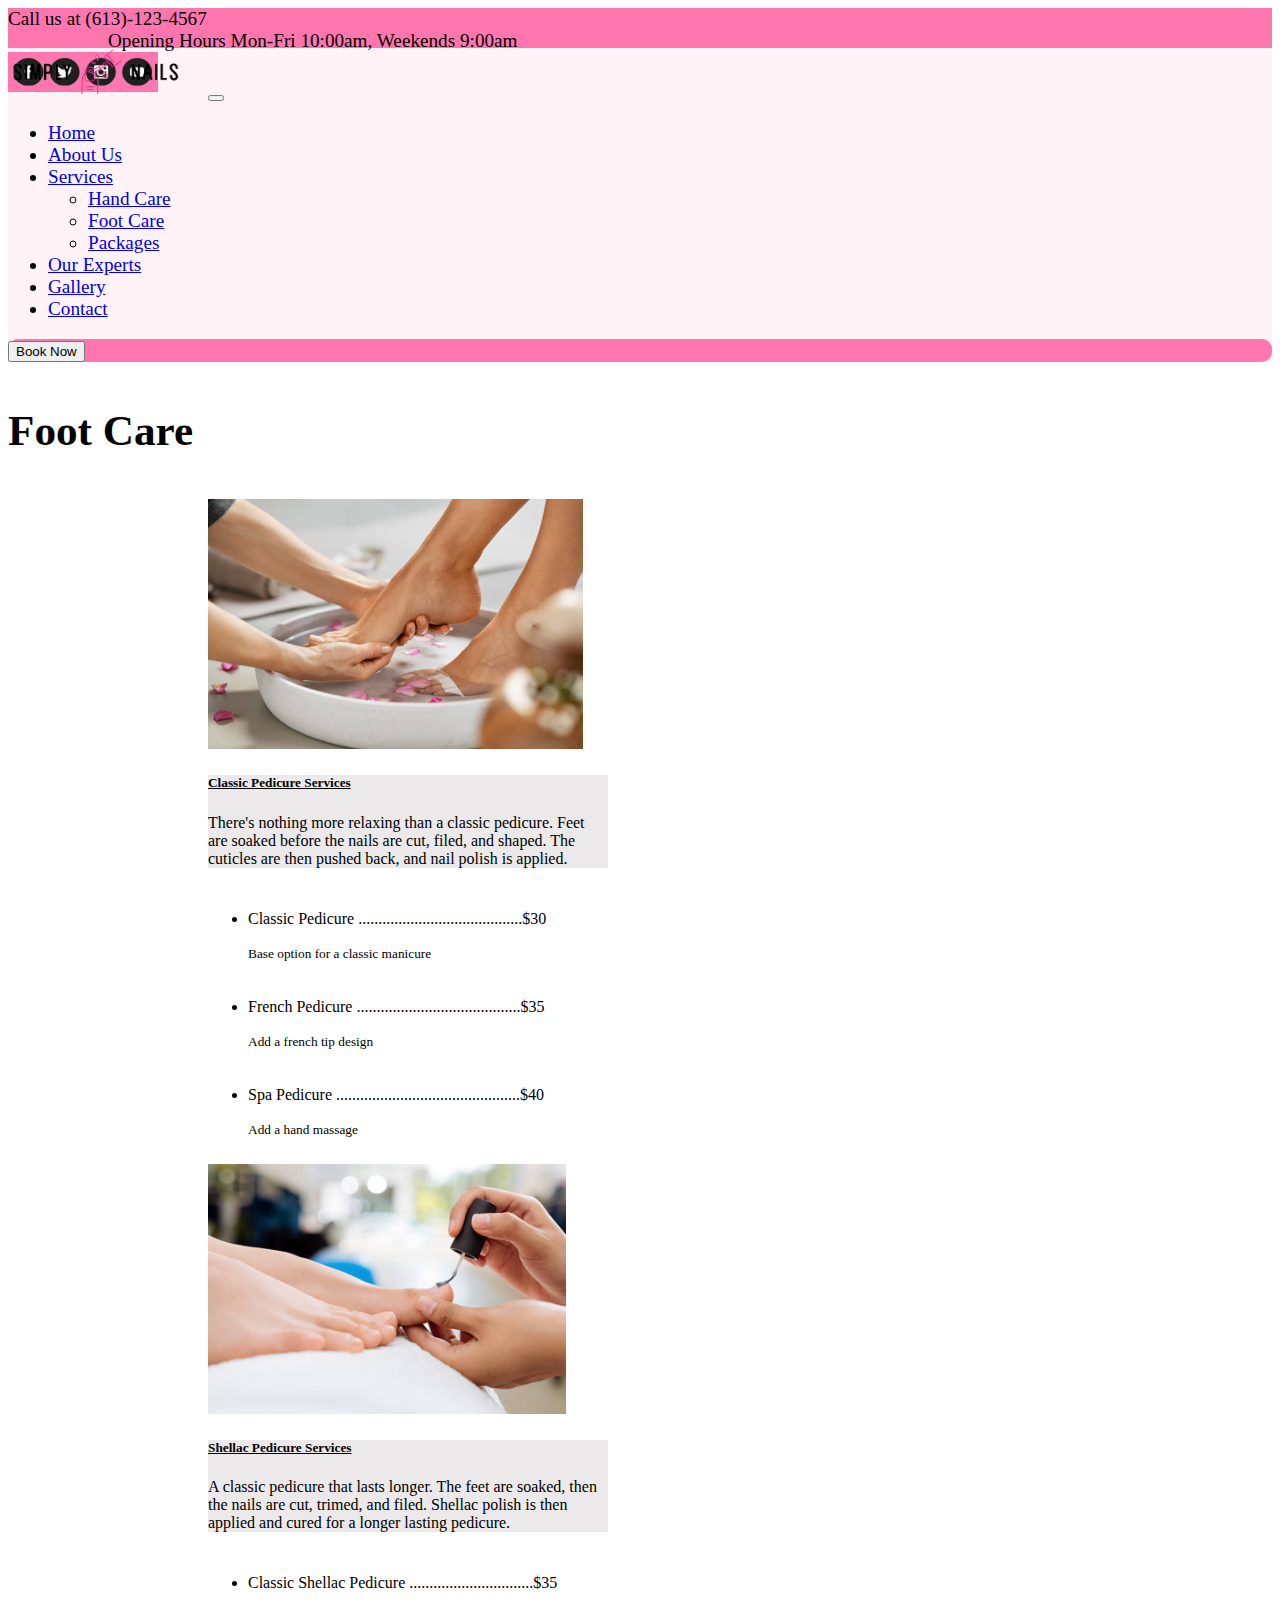
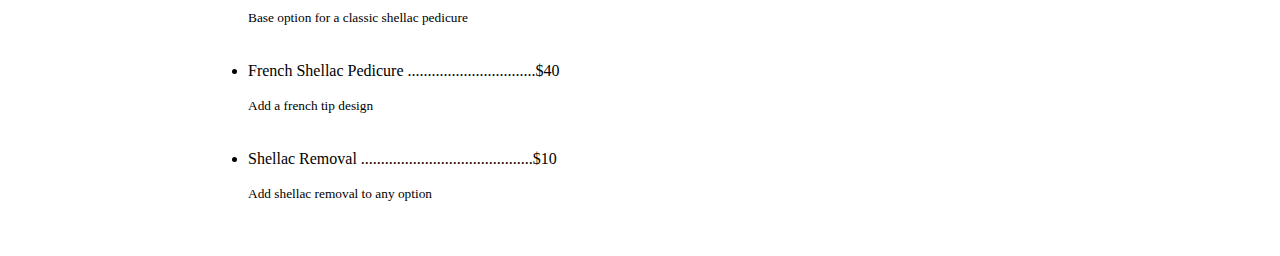
<file: footcare.html>
<!doctype html>
<html lang="en">
  <head>
    <meta charset="utf-8">
    <meta name="viewport" content="width=device-width, initial-scale=1">
    <title>Foot Care</title>
    
    <!--Link to bootstrap css stylesheet-->
    <link href="https://cdn.jsdelivr.net/npm/bootstrap@5.3.0/dist/css/bootstrap.min.css" rel="stylesheet" integrity="sha384-9ndCyUaIbzAi2FUVXJi0CjmCapSmO7SnpJef0486qhLnuZ2cdeRhO02iuK6FUUVM" crossorigin="anonymous">
    
    <!--Link to my external css stylesheet below-->
    <link rel="stylesheet" href="css/mainstyles.css">
  </head>


  <body id="servicebody">
    <!--HEADER-->
    <div class="container-fluid text-center" id="header">
      <div class="row align-items-start">
        <div class="col align-self-center text-start" id="phone">
          Call us at (613)-123-4567
        </div>
        <div class="col-md-auto align-self-center" id="headerhours">
           Opening Hours Mon-Fri 10:00am, Weekends 9:00am
        </div>
        <div class="col align-self-right text-end" id="socials">
          <img src="images/social-bar-edit.png" class="rounded" id="socialimg" alt="Simply Nails social bar">
       </div>
      </div>
    </div>

    <!--NAVBAR-->
    <nav class="navbar navbar-expand-md" id="navbarother">
      <div class="container-fluid" id="navigation">
        <img src="images/logo-edit.png" class="rounded" id="logoimg" alt="Simply Nails logo">
        <button class="navbar-toggler" type="button" data-bs-toggle="collapse" data-bs-target="#navbarNavDropdown" aria-controls="navbarNavDropdown" aria-expanded="false" aria-label="Toggle navigation">
          <span class="navbar-toggler-icon"></span>
        </button>
        <div class="collapse navbar-collapse" id="navbarNavDropdown">
          <ul class="navbar-nav w-100 nav-underline">
            <li class="nav-item">
              <a class="nav-link" aria-current="page" href="index.html">Home</a>
            </li>
            <li class="nav-item">
              <a class="nav-link" href="aboutus.html">About Us</a>
            </li>
            <li class="nav-item dropdown mr-auto">
              <a class="nav-link active dropdown-toggle" href="#" role="button" data-bs-toggle="dropdown" aria-expanded="false">
                Services
              </a>
              <ul class="dropdown-menu">
                <li><a class="dropdown-item" href="handcare.html">Hand Care</a></li>
                <li><a class="dropdown-item" href="footcare.html">Foot Care</a></li>
                <li><a class="dropdown-item" href="packages.html">Packages</a></li>
              </ul>
            </li>
            <li class="nav-item">
              <a class="nav-link" href="experts.html">Our Experts</a>
            </li>
            <li class="nav-item">
              <a class="nav-link" href="gallery.html">Gallery</a>
            </li>
            <li class="nav-item">
              <a class="nav-link" href="contact.html">Contact</a>
            </li>
          </ul>
        </div>
        <div class="text-right" id="navbookbtn">
          <button type="button" class="btn" onclick = "bookNow();">Book Now</button>
        </div>
      </div>
    </nav>

    <!--TITLE-->
    <h1 class="text-center" id="servicetitle">Foot Care</h1>

    <!--CARDS-->
    <div class="row row-cols-1 row-cols-md-1 g-4" id="footservicescard">
      <div class="col" id="footcarecard">
        <div class="card h-100">
          <img src="images/classic-pedicure.jpeg" class="card-img-top" alt="Manicure service">
          <div class="card-body">
            <h5 class="card-title">Classic Pedicure Services</h5>
            <p class="card-text">There's nothing more relaxing than a classic pedicure. Feet are soaked before the nails are cut, filed, and shaped. The cuticles are then pushed back, and nail polish is applied. </p>
          </div>
          <ul class="list-group list-group-flush">
            <li class="list-group-item">
              <p class="mb-1" id="">Classic Pedicure .........................................$30</p>
              <small>Base option for a classic manicure</small>
            </li>
            <li class="list-group-item">
              <p class="mb-1">French Pedicure .........................................$35</p>
              <small>Add a french tip design</small>
            </li>
            <li class="list-group-item">
              <p class="mb-1">Spa Pedicure ..............................................$40</p>
              <small>Add a hand massage</small>
            </li>
          </ul>
        </div>
      </div>
      <div class="col" id="footcarecard">
        <div class="card h-100">
          <img src="images/shellac-pedicure.png" class="card-img-top" alt="Manicure service">
          <div class="card-body">
            <h5 class="card-title">Shellac Pedicure Services</h5>
            <p class="card-text">A classic pedicure that lasts longer. The feet are soaked, then the nails are cut, trimed, and filed. Shellac polish is then applied and cured for a longer lasting pedicure.</p>
          </div>
          <ul class="list-group list-group-flush">
            <li class="list-group-item">
              <p class="mb-1" id="">Classic Shellac Pedicure ...............................$35</p>
              <small>Base option for a classic shellac pedicure</small>
            </li>
            <li class="list-group-item">
              <p class="mb-1">French Shellac Pedicure ................................$40</p>
              <small>Add a french tip design</small>
            </li>
            <li class="list-group-item">
              <p class="mb-1">Shellac Removal ...........................................$10</p>
              <small>Add shellac removal to any option</small>
            </li>
          </ul>
        </div>
      </div>
    </div>

    <!--Link to bootstrap jss (stays at bottom of body)-->
    <script src="https://cdn.jsdelivr.net/npm/bootstrap@5.3.0/dist/js/bootstrap.bundle.min.js" integrity="sha384-geWF76RCwLtnZ8qwWowPQNguL3RmwHVBC9FhGdlKrxdiJJigb/j/68SIy3Te4Bkz" crossorigin="anonymous"></script>
  
    <!--Link to my javascript file-->
    <script src="script.js"></script>
  </body>
</html>
</file>
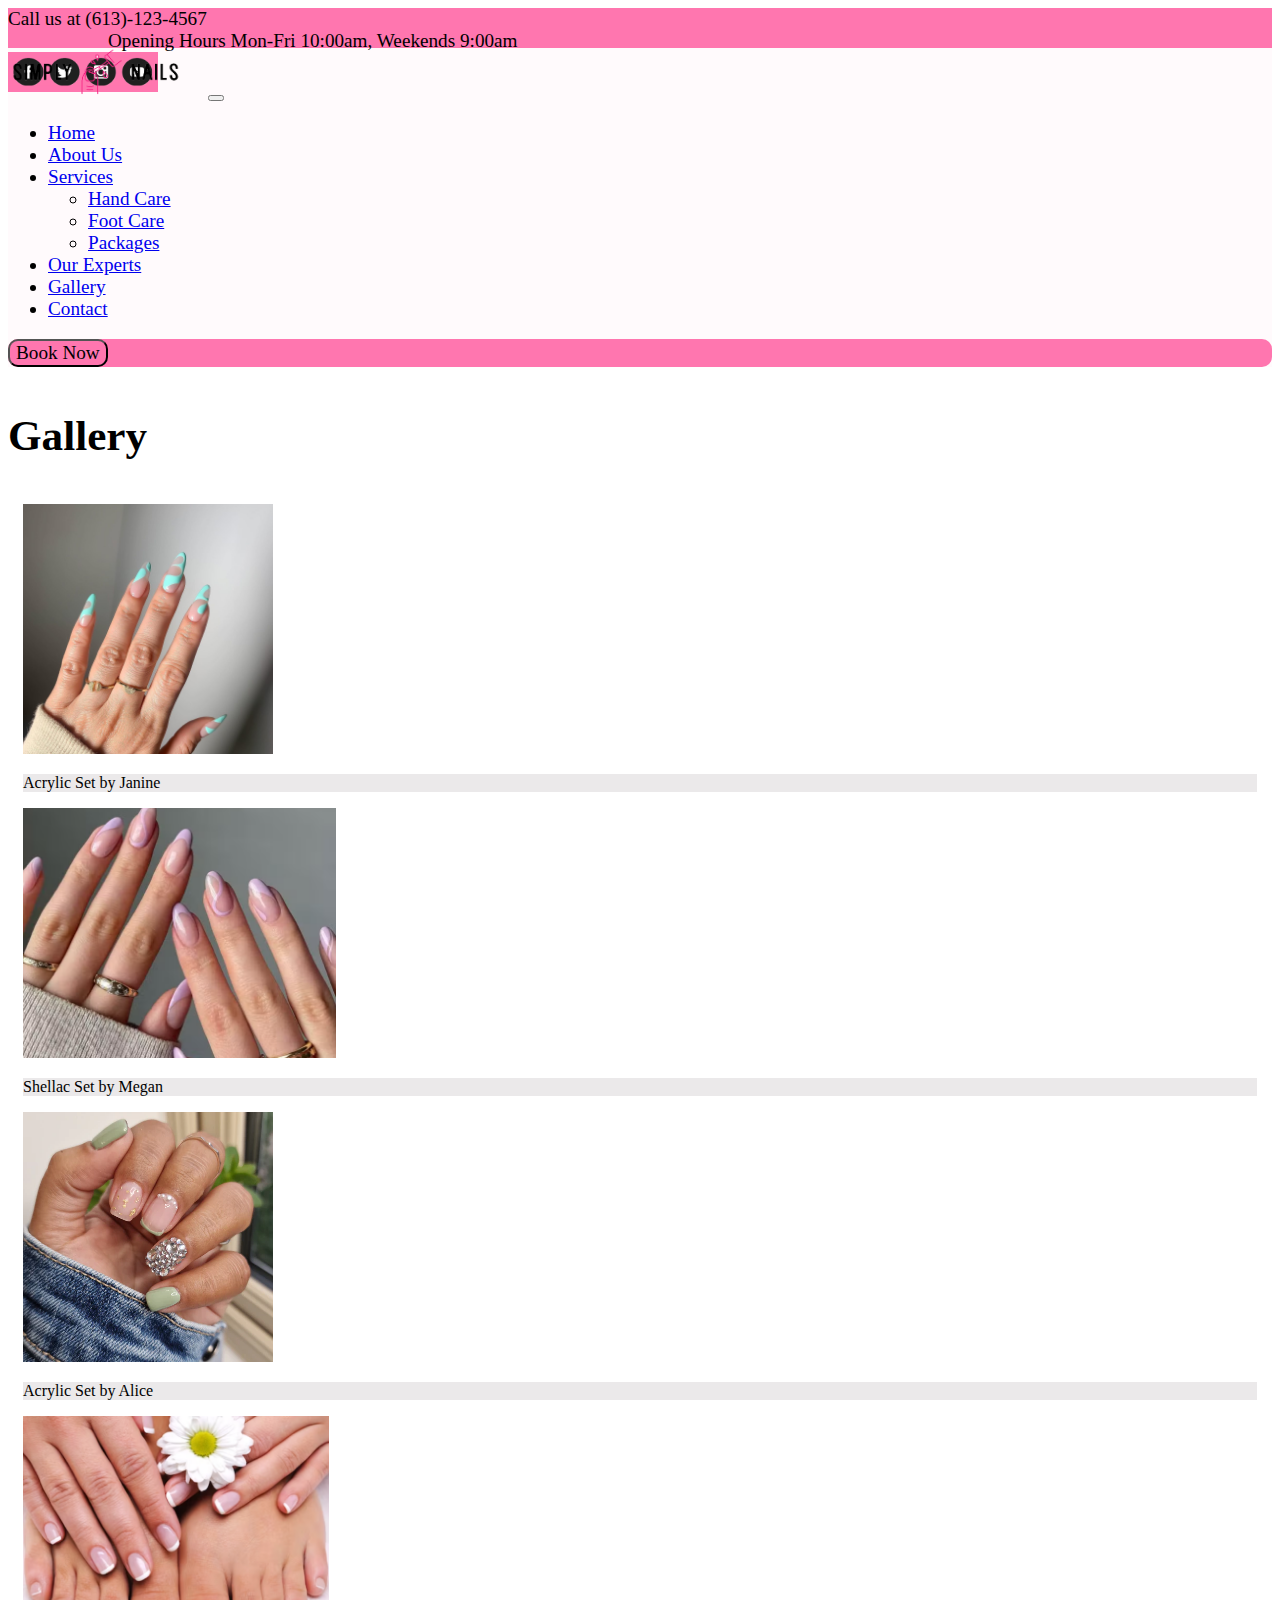
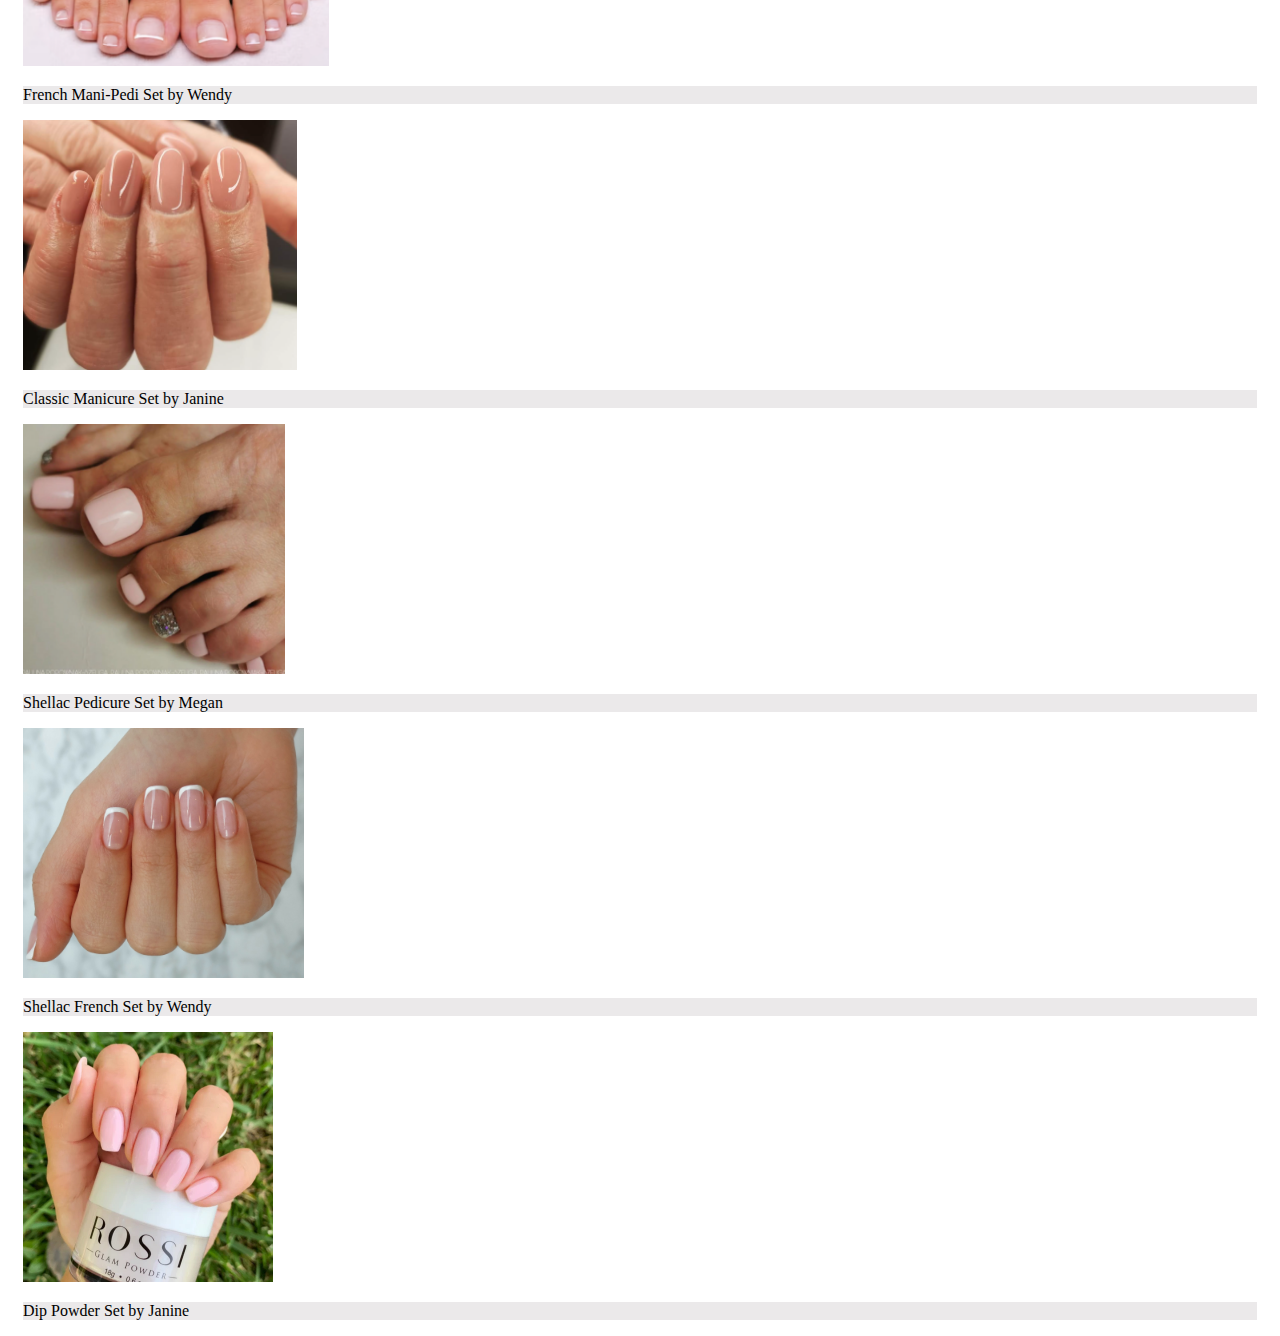
<file: gallery.html>
<!doctype html>
<html lang="en">
  <head>
    <meta charset="utf-8">
    <meta name="viewport" content="width=device-width, initial-scale=1">
    <title>Gallery</title>
    
    <!--Link to bootstrap css stylesheet-->
    <link href="https://cdn.jsdelivr.net/npm/bootstrap@5.3.0/dist/css/bootstrap.min.css" rel="stylesheet" integrity="sha384-9ndCyUaIbzAi2FUVXJi0CjmCapSmO7SnpJef0486qhLnuZ2cdeRhO02iuK6FUUVM" crossorigin="anonymous">
    
    <!--Link to my external css stylesheet below-->
    <link rel="stylesheet" href="css/mainstyles.css">
  </head>


  <body id="gallerybody">
    <!--HEADER-->
    <div class="container-fluid text-center" id="header">
      <div class="row align-items-start">
        <div class="col align-self-center text-start" id="phone">
          Call us at (613)-123-4567
        </div>
        <div class="col-md-auto align-self-center" id="headerhours">
           Opening Hours Mon-Fri 10:00am, Weekends 9:00am
        </div>
        <div class="col align-self-right text-end" id="socials">
          <img src="images/social-bar-edit.png" class="rounded" id="socialimg" alt="Simply Nails social bar">
       </div>
      </div>
    </div>

    <!--NAVBAR-->
    <nav class="navbar navbar-expand-md" id="navbarhome">
      <div class="container-fluid" id="navigation">
        <img src="images/logo-edit.png" class="rounded" id="logoimg" alt="Simply Nails logo">
        <button class="navbar-toggler" type="button" data-bs-toggle="collapse" data-bs-target="#navbarNavDropdown" aria-controls="navbarNavDropdown" aria-expanded="false" aria-label="Toggle navigation">
          <span class="navbar-toggler-icon"></span>
        </button>
        <div class="collapse navbar-collapse" id="navbarNavDropdown">
          <ul class="navbar-nav w-100 nav-underline">
            <li class="nav-item">
              <a class="nav-link" aria-current="page" href="index.html">Home</a>
            </li>
            <li class="nav-item">
              <a class="nav-link" href="aboutus.html">About Us</a>
            </li>
            <li class="nav-item dropdown mr-auto">
              <a class="nav-link dropdown-toggle" href="#" role="button" data-bs-toggle="dropdown" aria-expanded="false">
                Services
              </a>
              <ul class="dropdown-menu">
                <li><a class="dropdown-item" href="handcare.html">Hand Care</a></li>
                <li><a class="dropdown-item" href="footcare.html">Foot Care</a></li>
                <li><a class="dropdown-item" href="packages.html">Packages</a></li>
              </ul>
            </li>
            <li class="nav-item">
              <a class="nav-link" href="experts.html">Our Experts</a>
            </li>
            <li class="nav-item">
              <a class="nav-link active" href="gallery.html">Gallery</a>
            </li>
            <li class="nav-item">
              <a class="nav-link" href="contact.html">Contact</a>
            </li>
          </ul>
        </div>
        <div class="text-right" id="navbookbtn">
          <button type="button" class="btn" id="navbookbtn" onclick = "bookNow();">Book Now</button>
        </div>
      </div>
    </nav>

    <!--TITLE-->
    <h1 class="text-center" id="gallerytitle">Gallery</h1>

    <!--CARDS-->
    <div class="row row-cols-1 row-cols-md-4 g-4" id="gallery">
      <div class="col">
        <div class="card">
          <img src="images/gallery1.jpeg" class="card-img-top" alt="...">
          <div class="card-body">
            <p class="card-text">Acrylic Set by Janine</p>
          </div>
        </div>
      </div>
      <div class="col">
        <div class="card">
          <img src="images/gallery2.png" class="card-img-top" alt="...">
          <div class="card-body">
            <p class="card-text">Shellac Set by Megan</p>
          </div>
        </div>
      </div>
      <div class="col">
        <div class="card">
          <img src="images/gallery3.webp" class="card-img-top" alt="...">
          <div class="card-body">
            <p class="card-text">Acrylic Set by Alice</p>
          </div>
        </div>
      </div>
      <div class="col">
        <div class="card">
          <img src="images/gallery4.png" class="card-img-top" alt="...">
          <div class="card-body">
            <p class="card-text">French Mani-Pedi Set by Wendy</p>
          </div>
        </div>
      </div>
      <div class="col">
        <div class="card">
          <img src="images/gallery5.png" class="card-img-top" alt="...">
          <div class="card-body">
            <p class="card-text">Classic Manicure Set by Janine</p>
          </div>
        </div>
      </div>
      <div class="col">
        <div class="card">
          <img src="images/gallery6.png" class="card-img-top" alt="...">
          <div class="card-body">
            <p class="card-text">Shellac Pedicure Set by Megan</p>
          </div>
        </div>
      </div>
      <div class="col">
        <div class="card">
          <img src="images/gallery7.png" class="card-img-top" alt="...">
          <div class="card-body">
            <p class="card-text">Shellac French Set by Wendy</p>
          </div>
        </div>
      </div>
      <div class="col">
        <div class="card">
          <img src="images/gallery8.webp" class="card-img-top" alt="...">
          <div class="card-body">
            <p class="card-text">Dip Powder Set by Janine</p>
          </div>
        </div>
      </div>
    </div>

    <!--Link to bootstrap jss (stays at bottom of body)-->
    <script src="https://cdn.jsdelivr.net/npm/bootstrap@5.3.0/dist/js/bootstrap.bundle.min.js" integrity="sha384-geWF76RCwLtnZ8qwWowPQNguL3RmwHVBC9FhGdlKrxdiJJigb/j/68SIy3Te4Bkz" crossorigin="anonymous"></script>
      
    <!--Link to my javascript file-->
    <script src="script.js"></script>
  </body>
</html>
</file>
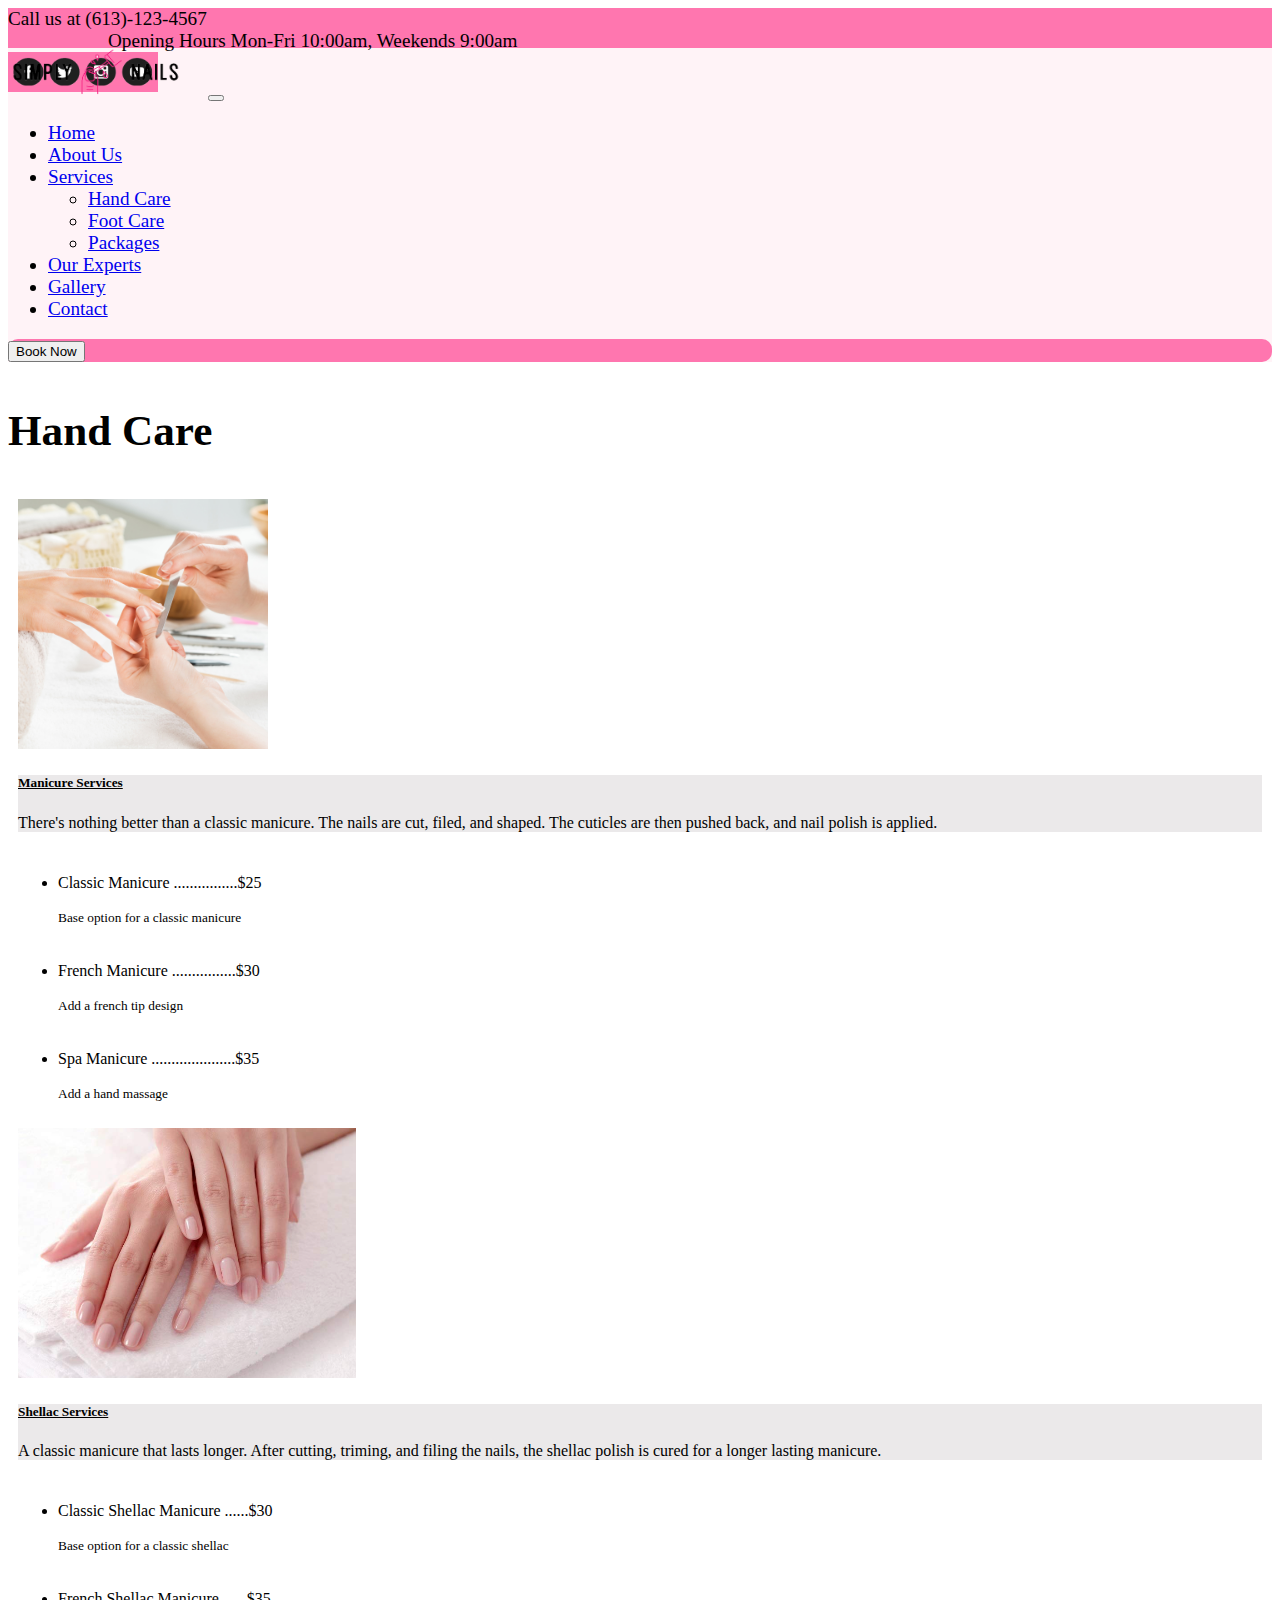
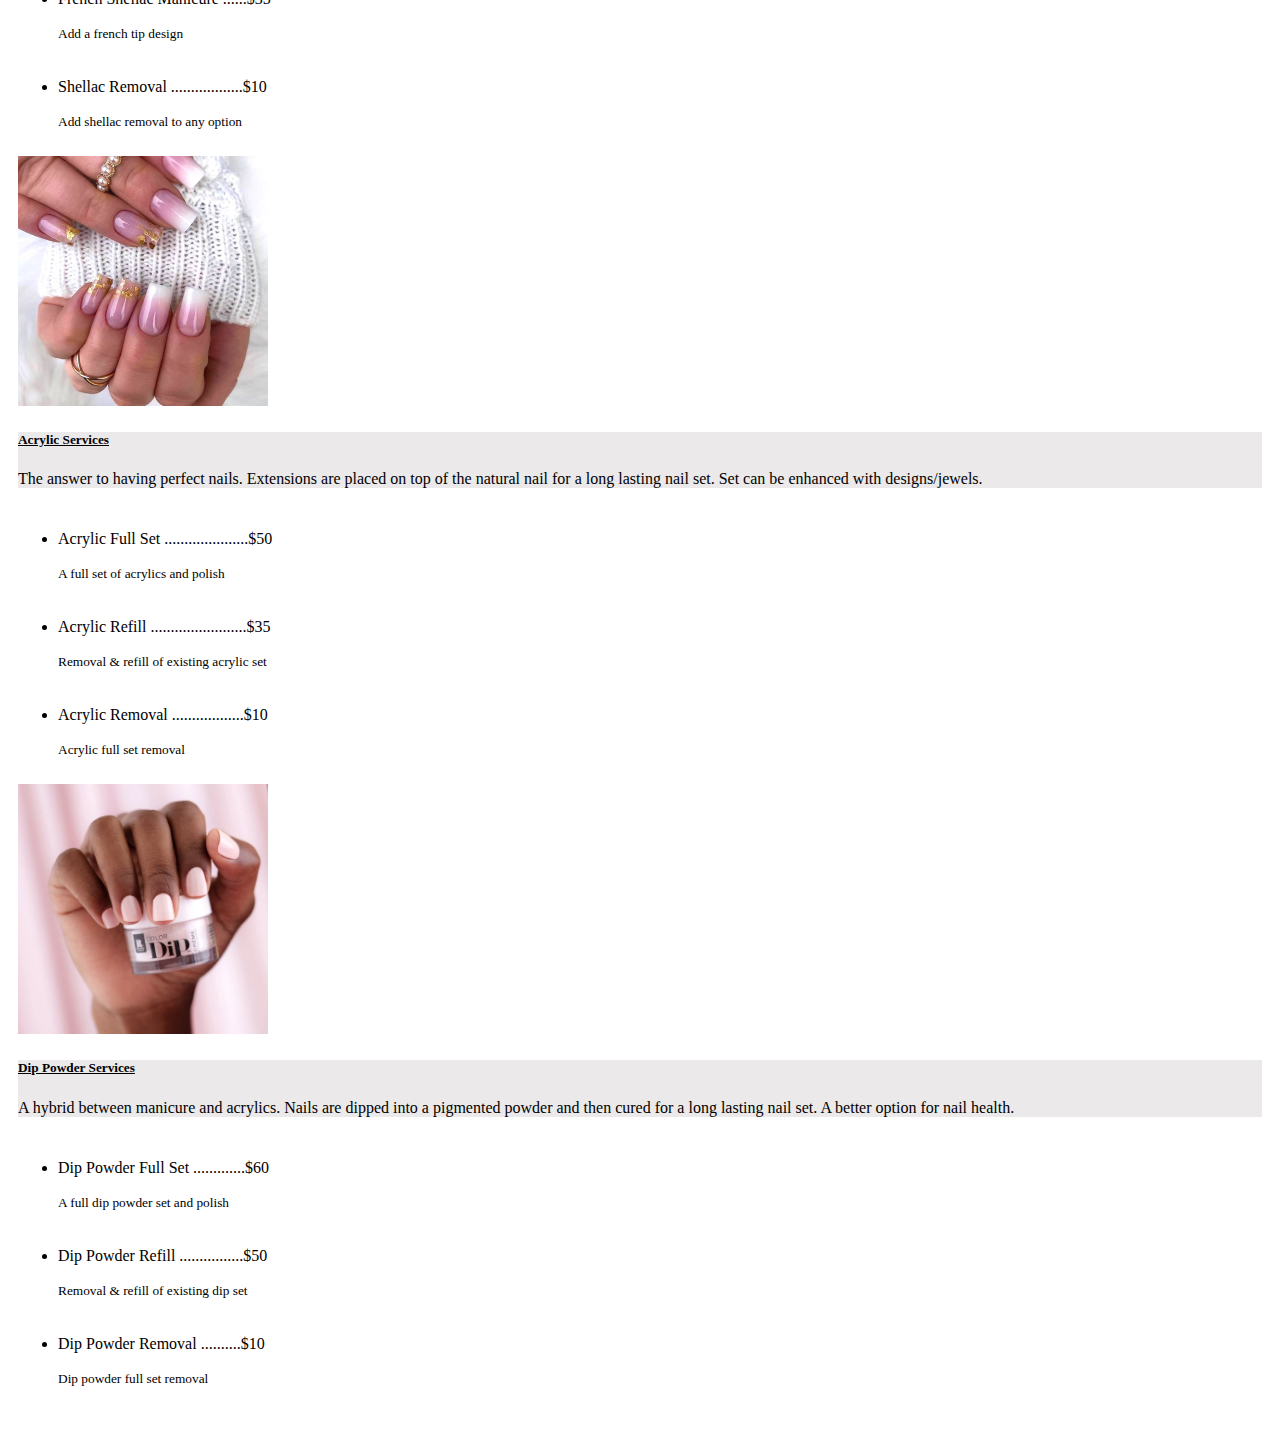
<file: handcare.html>
<!doctype html>
<html lang="en">
  <head>
    <meta charset="utf-8">
    <meta name="viewport" content="width=device-width, initial-scale=1">
    <title>Hand Care</title>
    
    <!--Link to bootstrap css stylesheet-->
    <link href="https://cdn.jsdelivr.net/npm/bootstrap@5.3.0/dist/css/bootstrap.min.css" rel="stylesheet" integrity="sha384-9ndCyUaIbzAi2FUVXJi0CjmCapSmO7SnpJef0486qhLnuZ2cdeRhO02iuK6FUUVM" crossorigin="anonymous">
    
    <!--Link to my external css stylesheet below-->
    <link rel="stylesheet" href="css/mainstyles.css">
  </head>

  <body id="servicebody">
    <!--HEADER-->
    <div class="container-fluid text-center" id="header">
      <div class="row align-items-start">
        <div class="col align-self-center text-start" id="phone">
          Call us at (613)-123-4567
        </div>
        <div class="col-md-auto align-self-center" id="headerhours">
           Opening Hours Mon-Fri 10:00am, Weekends 9:00am
        </div>
        <div class="col align-self-right text-end" id="socials">
          <img src="images/social-bar-edit.png" class="rounded" id="socialimg" alt="Simply Nails social bar">
       </div>
      </div>
    </div>

    <!--NAVBAR-->
    <nav class="navbar navbar-expand-md" id="navbarother">
      <div class="container-fluid" id="navigation">
        <img src="images/logo-edit.png" class="rounded" id="logoimg" alt="Simply Nails logo">
        <button class="navbar-toggler" type="button" data-bs-toggle="collapse" data-bs-target="#navbarNavDropdown" aria-controls="navbarNavDropdown" aria-expanded="false" aria-label="Toggle navigation">
          <span class="navbar-toggler-icon"></span>
        </button>
        <div class="collapse navbar-collapse" id="navbarNavDropdown">
          <ul class="navbar-nav w-100 nav-underline">
            <li class="nav-item">
              <a class="nav-link" aria-current="page" href="index.html">Home</a>
            </li>
            <li class="nav-item">
              <a class="nav-link" href="aboutus.html">About Us</a>
            </li>
            <li class="nav-item dropdown mr-auto">
              <a class="nav-link active dropdown-toggle" href="#" role="button" data-bs-toggle="dropdown" aria-expanded="false">
                Services
              </a>
              <ul class="dropdown-menu">
                <li><a class="dropdown-item" href="handcare.html">Hand Care</a></li>
                <li><a class="dropdown-item" href="footcare.html">Foot Care</a></li>
                <li><a class="dropdown-item" href="packages.html">Packages</a></li>
              </ul>
            </li>
            <li class="nav-item">
              <a class="nav-link" href="experts.html">Our Experts</a>
            </li>
            <li class="nav-item">
              <a class="nav-link" href="gallery.html">Gallery</a>
            </li>
            <li class="nav-item">
              <a class="nav-link" href="contact.html">Contact</a>
            </li>
          </ul>
        </div>
        <div class="text-right" id="navbookbtn">
          <button type="button" class="btn" onclick = "bookNow();">Book Now</button>
        </div>
      </div>
    </nav>
    
    <!--TITLE-->
    <h1 class="text-center" id="servicetitle">Hand Care</h1>

    <!--CARDS-->
    <div class="row row-cols-1 row-cols-md-4 g-4" id="servicescard">
      <div class="col">
        <div class="card h-100">
          <img src="images/manicure-handcare.jpeg" class="card-img-top" alt="Manicure service">
          <div class="card-body">
            <h5 class="card-title">Manicure Services</h5>
            <p class="card-text">There's nothing better than a classic manicure. The nails are cut, filed, and shaped. The cuticles are then pushed back, and nail polish is applied. </p>
          </div>
          <ul class="list-group list-group-flush">
            <li class="list-group-item">
              <p class="mb-1" id="">Classic Manicure ................$25</p>
              <small>Base option for a classic manicure</small>
            </li>
            <li class="list-group-item">
              <p class="mb-1">French Manicure ................$30</p>
              <small>Add a french tip design</small>
            </li>
            <li class="list-group-item">
              <p class="mb-1">Spa Manicure .....................$35</p>
              <small>Add a hand massage</small>
            </li>
          </ul>
        </div>
      </div>
      <div class="col">
        <div class="card h-100">
          <img src="images/shellac-handcare.png" class="card-img-top" alt="Shellac manicure service">
          <div class="card-body">
            <h5 class="card-title">Shellac Services</h5>
            <p class="card-text">A classic manicure that lasts longer. After cutting, triming, and filing the nails, the shellac polish is cured for a longer lasting manicure.</p>
          </div>
          <ul class="list-group list-group-flush">
            <li class="list-group-item">
              <p class="mb-1" id="">Classic Shellac Manicure ......$30</p>
              <small>Base option for a classic shellac</small>
            </li>
            <li class="list-group-item">
              <p class="mb-1">French Shellac Manicure ......$35</p>
              <small>Add a french tip design</small>
            </li>
            <li class="list-group-item">
              <p class="mb-1">Shellac Removal ..................$10</p>
              <small>Add shellac removal to any option</small>
            </li>
          </ul>
        </div>
      </div>
      <div class="col">
        <div class="card h-100">
          <img src="images/acrylic-handcare.jpeg" class="card-img-top" alt="Acrylic service">
          <div class="card-body">
            <h5 class="card-title">Acrylic Services</h5>
            <p class="card-text">The answer to having perfect nails. Extensions are placed on top of the natural nail for a long lasting nail set. Set can be enhanced with designs/jewels.</p>
          </div>
          <ul class="list-group list-group-flush">
            <li class="list-group-item">
              <p class="mb-1" id="">Acrylic Full Set .....................$50</p>
              <small>A full set of acrylics and polish</small>
            </li>
            <li class="list-group-item">
              <p class="mb-1">Acrylic Refill ........................$35</p>
              <small>Removal & refill of existing acrylic set</small>
            </li>
            <li class="list-group-item">
              <p class="mb-1">Acrylic Removal ..................$10</p>
              <small>Acrylic full set removal</small>
            </li>
          </ul>
        </div>
      </div>
      <div class="col">
        <div class="card h-100">
          <img src="images/dip-handcare.jpeg" class="card-img-top" alt="Dip powder service">
          <div class="card-body">
            <h5 class="card-title">Dip Powder Services</h5>
            <p class="card-text">A hybrid between manicure and acrylics. Nails are dipped into a pigmented powder and then cured for a long lasting nail set. A better option for nail health. </p>
          </div>
          <ul class="list-group list-group-flush">
            <li class="list-group-item">
              <p class="mb-1" id="">Dip Powder Full Set .............$60</p>
              <small>A full dip powder set and polish</small>
            </li>
            <li class="list-group-item">
              <p class="mb-1">Dip Powder Refill ................$50</p>
              <small>Removal & refill of existing dip set</small>
            </li>
            <li class="list-group-item">
              <p class="mb-1">Dip Powder Removal ..........$10</p>
              <small>Dip powder full set removal</small>
            </li>
          </ul>
        </div>
      </div>
    </div>

    <!--Link to bootstrap jss (stays at bottom of body)-->
    <script src="https://cdn.jsdelivr.net/npm/bootstrap@5.3.0/dist/js/bootstrap.bundle.min.js" integrity="sha384-geWF76RCwLtnZ8qwWowPQNguL3RmwHVBC9FhGdlKrxdiJJigb/j/68SIy3Te4Bkz" crossorigin="anonymous"></script>
  
    <!--Link to my javascript file-->
    <script src="script.js"></script>
  </body>
</html>
</file>
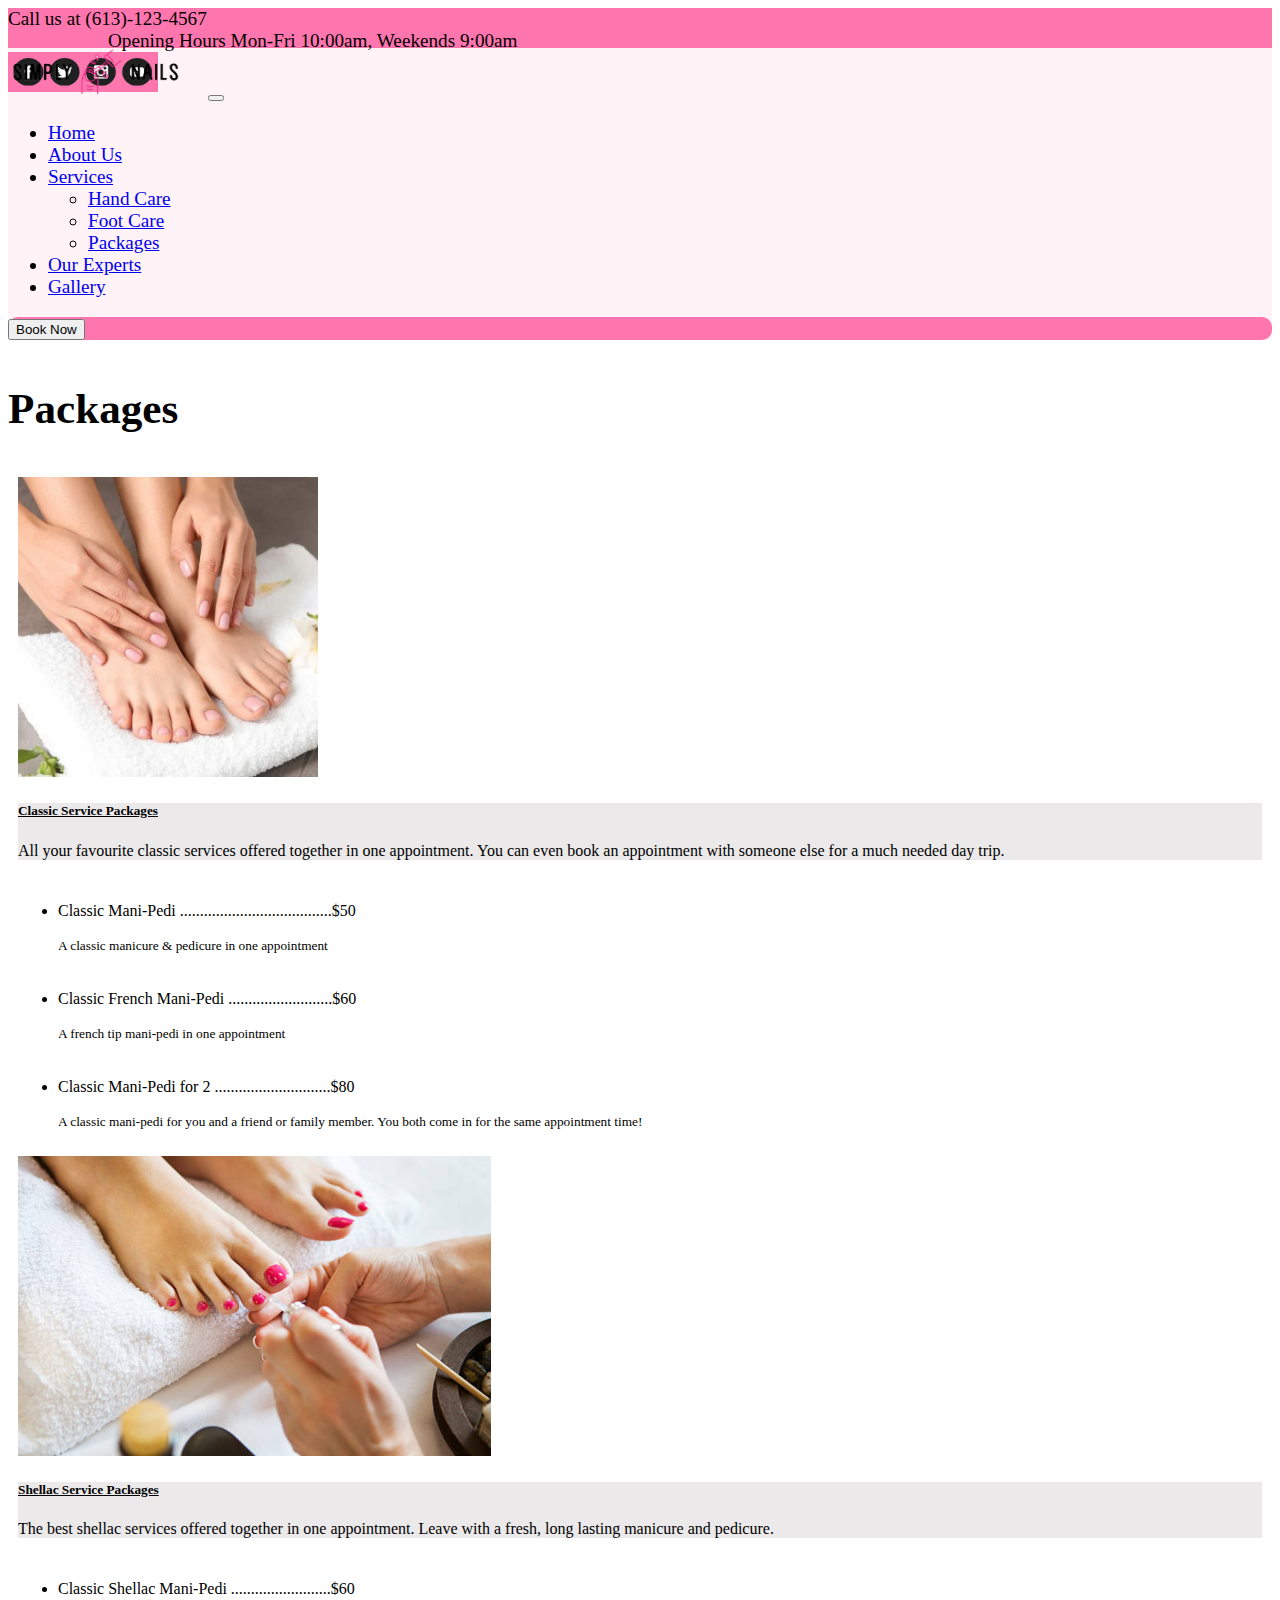
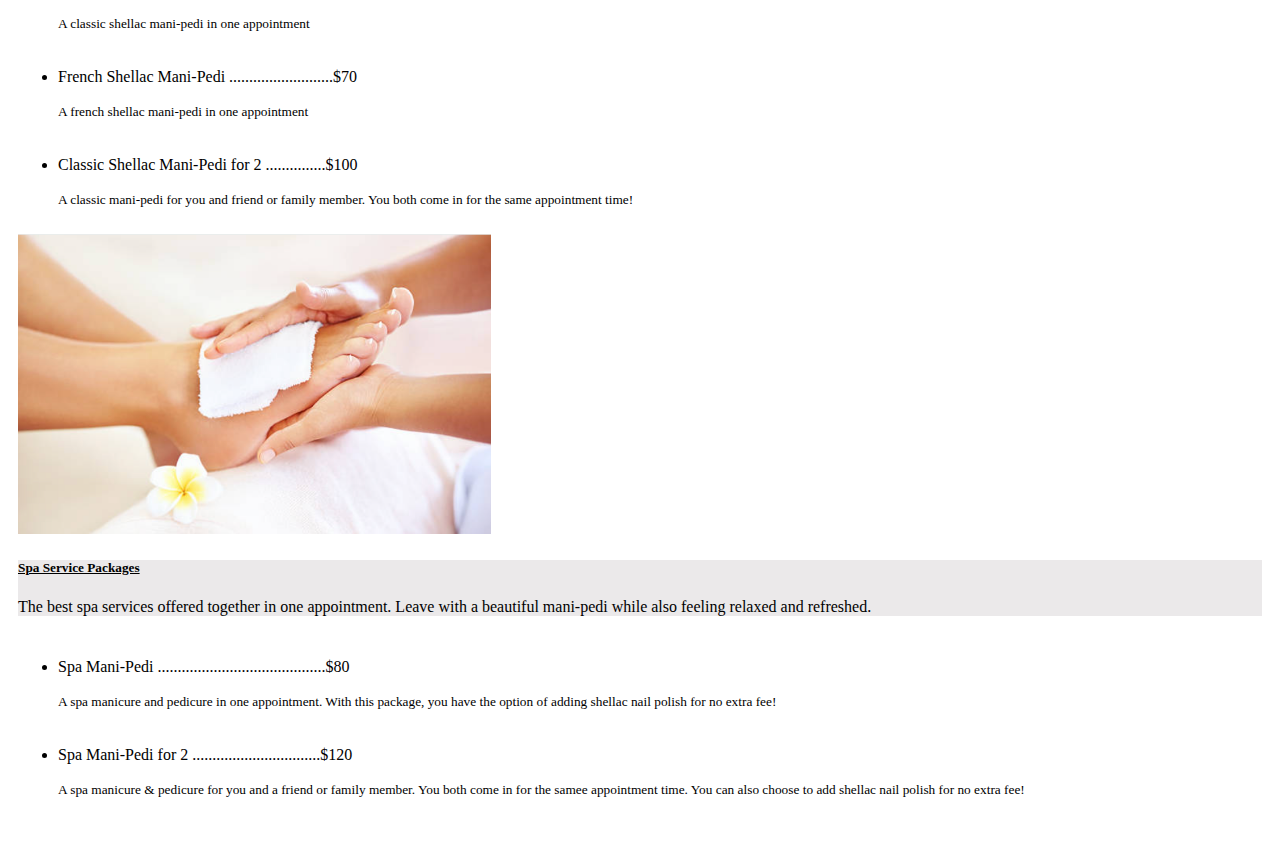
<file: packages.html>
<!doctype html>
<html lang="en">
  <head>
    <meta charset="utf-8">
    <meta name="viewport" content="width=device-width, initial-scale=1">
    <title>Packages</title>
    
    <!--Link to bootstrap css stylesheet-->
    <link href="https://cdn.jsdelivr.net/npm/bootstrap@5.3.0/dist/css/bootstrap.min.css" rel="stylesheet" integrity="sha384-9ndCyUaIbzAi2FUVXJi0CjmCapSmO7SnpJef0486qhLnuZ2cdeRhO02iuK6FUUVM" crossorigin="anonymous">
    
    <!--Link to my external css stylesheet below-->
    <link rel="stylesheet" href="css/mainstyles.css">
  </head>


  <body id="servicebody">
    <!--HEADER-->
    <div class="container-fluid text-center" id="header">
      <div class="row align-items-start">
        <div class="col align-self-center text-start" id="phone">
          Call us at (613)-123-4567
        </div>
        <div class="col-md-auto align-self-center" id="headerhours">
           Opening Hours Mon-Fri 10:00am, Weekends 9:00am
        </div>
        <div class="col align-self-right text-end" id="socials">
          <img src="images/social-bar-edit.png" class="rounded" id="socialimg" alt="Simply Nails social bar">
       </div>
      </div>
    </div>

    <!--NAVBAR-->
    <nav class="navbar navbar-expand-md" id="navbarother">
      <div class="container-fluid" id="navigation">
        <img src="images/logo-edit.png" class="rounded" id="logoimg" alt="Simply Nails logo">
        <button class="navbar-toggler" type="button" data-bs-toggle="collapse" data-bs-target="#navbarNavDropdown" aria-controls="navbarNavDropdown" aria-expanded="false" aria-label="Toggle navigation">
          <span class="navbar-toggler-icon"></span>
        </button>
        <div class="collapse navbar-collapse" id="navbarNavDropdown">
          <ul class="navbar-nav w-100 nav-underline">
            <li class="nav-item">
              <a class="nav-link" aria-current="page" href="index.html">Home</a>
            </li>
            <li class="nav-item">
              <a class="nav-link" href="aboutus.html">About Us</a>
            </li>
            <li class="nav-item dropdown mr-auto">
              <a class="nav-link active dropdown-toggle" href="#" role="button" data-bs-toggle="dropdown" aria-expanded="false">
                Services
              </a>
              <ul class="dropdown-menu">
                <li><a class="dropdown-item" href="handcare.html">Hand Care</a></li>
                <li><a class="dropdown-item" href="footcare.html">Foot Care</a></li>
                <li><a class="dropdown-item" href="packages.html">Packages</a></li>
              </ul>
            </li>
            <li class="nav-item">
              <a class="nav-link" href="experts.html">Our Experts</a>
            </li>
            <li class="nav-item">
              <a class="nav-link" href="gallery.html">Gallery</a>
            </li>
          </ul>
        </div>
        <div class="text-right" id="navbookbtn">
          <button type="button" class="btn" onclick = "bookNow();">Book Now</button>
        </div>
      </div>
    </nav>

    <!--TITLE-->
    <h1 class="text-center" id="servicetitle">Packages</h1>

    <!--CARDS-->
    <div class="row row-cols-1 row-cols-md-3 g-4" id="servicescard">
      <div class="col">
        <div class="card h-100">
          <img src="images/mani-pedi-classic-packages.webp" class="card-img-top" id="packagecardimage" alt="Manicure service">
          <div class="card-body">
            <h5 class="card-title">Classic Service Packages</h5>
            <p class="card-text">All your favourite classic services offered together in one appointment. You can even book an appointment with someone else for a much needed day trip. </p>
          </div>
          <ul class="list-group list-group-flush">
            <li class="list-group-item">
              <p class="mb-1" id="">Classic Mani-Pedi ......................................$50</p>
              <small>A classic manicure & pedicure in one appointment</small>
            </li>
            <li class="list-group-item">
              <p class="mb-1">Classic French Mani-Pedi ..........................$60</p>
              <small>A french tip mani-pedi in one appointment</small>
            </li>
            <li class="list-group-item">
              <p class="mb-1">Classic Mani-Pedi for 2 .............................$80</p>
              <small>A classic mani-pedi for you and a friend or family member. You both come in for the same appointment time!</small>
            </li>
          </ul>
        </div>
      </div>
      <div class="col">
        <div class="card h-100">
          <img src="images/mani-pedi-shellac-packages.png" class="card-img-top" id="packagecardimage" alt="Shellac manicure service">
          <div class="card-body">
            <h5 class="card-title">Shellac Service Packages</h5>
            <p class="card-text">The best shellac services offered together in one appointment. Leave with a fresh, long lasting manicure and pedicure.</p>
          </div>
          <ul class="list-group list-group-flush">
            <li class="list-group-item">
              <p class="mb-1" id="">Classic Shellac Mani-Pedi .........................$60</p>
              <small>A classic shellac mani-pedi in one appointment</small>
            </li>
            <li class="list-group-item">
              <p class="mb-1">French Shellac Mani-Pedi ..........................$70</p>
              <small>A french shellac mani-pedi in one appointment</small>
            </li>
            <li class="list-group-item">
              <p class="mb-1">Classic Shellac Mani-Pedi for 2 ...............$100</p>
              <small>A classic mani-pedi for you and friend or family member. You both come in for the same appointment time!</small>
            </li>
          </ul>
        </div>
      </div>
      <div class="col">
        <div class="card h-100">
          <img src="images/spa-packages.png" class="card-img-top" id="packagecardimage" alt="Acrylic service">
          <div class="card-body">
            <h5 class="card-title">Spa Service Packages</h5>
            <p class="card-text">The best spa services offered together in one appointment. Leave with a beautiful mani-pedi while also feeling relaxed and refreshed. </p>
          </div>
          <ul class="list-group list-group-flush">
            <li class="list-group-item">
              <p class="mb-1" id="">Spa Mani-Pedi ..........................................$80</p>
              <small>A spa manicure and pedicure in one appointment. With this package, you have the option of adding shellac nail polish for no extra fee!</small>
            </li>
            <li class="list-group-item">
              <p class="mb-1">Spa Mani-Pedi for 2 ................................$120</p>
              <small>A spa manicure & pedicure for you and a friend or family member. You both come in for the samee appointment time. You can also choose to add shellac nail polish for no extra fee!</small>
            </li>
          </ul>
        </div>
      </div>
    </div>
    
    <!--Link to bootstrap jss (stays at bottom of body)-->
    <script src="https://cdn.jsdelivr.net/npm/bootstrap@5.3.0/dist/js/bootstrap.bundle.min.js" integrity="sha384-geWF76RCwLtnZ8qwWowPQNguL3RmwHVBC9FhGdlKrxdiJJigb/j/68SIy3Te4Bkz" crossorigin="anonymous"></script>
  
    <!--Link to my javascript file-->
    <script src="script.js"></script>
  </body>
</html>
</file>
<file: css/mainstyles.css>
/* Page Background */
body{
    background-color: #EBE9EA;
}

/* HEADER ATTRIBUTES */
#header{
    font-family: Optima;
    font-size: 1.2em;
    background-color: #FF76AF;
    height: 40px;
}

#headerhours{ /* header opening hours text */
    padding-left: 100px;
}


#socialimg{ /* socials bar */
    width: 150px;
    height: 40px;
}

#logoimg{  /* logo image */
    padding-right: 20px;
    width: 175px;
    height: 50px;
}

/* NAVBAR ATTRIBUTES */
#navbarhome{
    background-color: #FFFAFC;
    font-family: Geneva;
    font-size: 1.2em;
}

#navbarother{
    background-color: #FFF3F7;
    font-family: Geneva;
    font-size: 1.2em;
}

#navbookbtn{ /* Book Now button */
    background-color: #FF76AF;
    color: black;
    font-family: Geneva;
    font-size: 1.0em;
    border-radius: 10px;
    
}


/* HOME PAGE ATTRIBUTES */
#homeimg{ /* main homepage image */
    width: 500px;
    height: 600px;
}

#slogan{ /* slogan text "Great moments..." */
    font-family: Geneva;
    font-weight: bold;
    font-size: 3.4em;
}

.underslogan{ /* under slogan text */
    padding-top: 20px;
    font-family: Optima;
    font-weight: normal;
    font-size: 0.4em;
}

#homepgbook{ /* home page book button */

    background-color: #FF76AF;
    color: black;
    font-family: Geneva;
    font-size: 0.5em;
    border-radius: 10px;
}

/* CONTACT US PAGE ATTRIBUTES */

#contactusbody{ /* background for this page */
    background-color: white;
}

#contactustitle{ /* Contact Us title */
    padding-top: 15px;
    padding-bottom: 15px;
    font-family: Geneva;
    font-size: 2.7em;
    font-weight: bold;
    color: black;
}

.map-container{ /*Google map*/
    border-color: grey;
    border-style: solid;
}

.contacttitle{ /*Contact Title*/
    font-family: Geneva;
    font-size: 1.6em;
    text-decoration: underline;
    color: black;
}

.contactdetails{/*Contact details*/
    font-family: Optima;
    font-size: 1.1em;
    padding-top: 5px;
    color: black;
}

.locationtitle{/*Location Title*/
    font-family: Geneva;
    font-size: 1.6em;
    text-decoration: underline;
    color: black;
}

.locationdetails{/*Location details*/
    font-family: Optima;
    font-size: 1.1em;
    padding-top: 5px;
    color: black;
}

.hourstitle{/*Hours Title*/
    font-family: Geneva;
    font-size: 1.6em;
    text-decoration: underline;
    padding-top: 10px;
    color: black;
}

.hoursdetails{ /*Hours details*/
    font-family: Optima;
    font-size: 1.1em;
    padding-top: 5px;
    color: black;
}

/* SERVICE PAGE SHARED ATTRIBUTES */
#servicebody{ /* background for this page */
    background-color: white;
}

#servicetitle{ /* Page Title */
    padding-top: 15px;
    padding-bottom: 15px;
    font-family: Geneva;
    font-size: 2.7em;
    font-weight: bold;
    color: black;
}

#servicescard{ /*Cards with service info*/
    font-family: Optima;
    padding-bottom: 20px;
    padding-left: 10px;
    padding-right: 10px;
}


.card-img-top{ /*Card image */
    height: 250px;
}

.card-body{ /*Card description background*/
    background-color: #EBE9EA;
}

.card-title{ /*Card title*/
    font-family: Geneva;
    text-decoration: underline;
}

.list-group-item{ /*Card list*/
    padding-top: 10px;
    padding-bottom: 10px;
}

/* FOOT CARE PAGE ATTRIBUTES*/
#footservicescard{
    font-family: Optima;
    padding-bottom: 20px;
    padding-left: 200px;
    padding-right: 10px;
}

#footcarecard{
    width: 400px;
}

/*PACKAGE PAGE ATTRIBUTES*/
#packagecardimage{
    height: 300px;
}

/*BOOKING PAGE ATTRIBUTES*/
#bookingtitle{
    padding-top: 15px;
    padding-bottom: 15px;
    font-family: Geneva;
    font-size: 2.7em;
    font-weight: bold;
    color: black;
}

#confirmbtn{ /* booking page confirm details button */

    background-color: #FF76AF;
    color: black;
    font-family: Geneva;
    font-size: 1.0em;
    border-radius: 10px;
}

#bookingbtn{ /* booking page book button */

    background-color: #FF76AF;
    color: black;
    font-family: Geneva;
    font-size: 1.2em;
    border-radius: 10px;
    visibility: hidden;
}

#cancelbtn{ /*booking page back/cancel button*/
    background-color: #FFFAFC;
    color: black;
    font-family: Geneva;
    font-size: 1.2em;
    border-radius: 10px;
    visibility: hidden;
}

#aboutusdetails2{ /*appointment details (on right)*/
    visibility: hidden;
}

/*BOOKING CONFIRMATION PAGE*/
#thankyoumessage{
    font-family: Geneva;
    font-weight: bold;
    font-size: 3.4em;
}

#backtohome{ /*back to home button*/
    background-color: #FF76AF;
    color: black;
    font-family: Geneva;
    font-size: 0.5em;
    border-radius: 10px;
}

/*EXPERT PAGE */

#experttitle{ /*page title*/
    padding-top: 15px;
    padding-bottom: 15px;
    font-family: Geneva;
    font-size: 2.7em;
    font-weight: bold;
    color: black;
}

#expertbody{ /*background for this page*/
    background-color: white;
}

.juniorExpert{
    padding-top: 50px;
}

#expertcard{
    border: none;
}

#expertName{
    font-family: Geneva;
    font-size: 1.6em;
    font-weight: bold;
    color: black;
    text-decoration: none;
}

#expertLevel{
    font-family: Geneva;
    font-size: 1.2em;
    font-weight: bold;
    color: black;
    text-decoration: none;
}

#expertimg{
    padding-bottom: 15px;
    height: 275px;
}

/*GALLERY PAGE*/
#gallerytitle{ /*page title*/
    padding-top: 15px;
    padding-bottom: 15px;
    font-family: Geneva;
    font-size: 2.7em;
    font-weight: bold;
    color: black;
}

#gallerybody{ /*background for this page*/
    background-color: white;
}

#gallery{
    padding-left: 15px;
    padding-right: 15px;
    font-family: Optima;
}

/*ABOUT US PAGEE*/

#aboutusbody{
    background-color: white;
}

#aboutustitle{
    padding-top: 15px;
    padding-bottom: 15px;
    font-family: Geneva;
    font-size: 2.7em;
    font-weight: bold;
    color: black;
}

#carouselimg {
    width: 80%;
}
.carousel-inner{
    width:100%;
    max-height: 500px !important;
}

#carouselcontainer{
    padding-bottom: 40px;
}

#whoarewetitle{
    font-family: Geneva;
    font-size: 2.0em;
    font-weight: bold;
    color: black;
    background-color: #EBE9EA;
}

#aboutuscard{
    font-family: Optima;
    padding-bottom: 20px;
    padding-left: 30px;
    padding-right: 30px;
}
</file>
